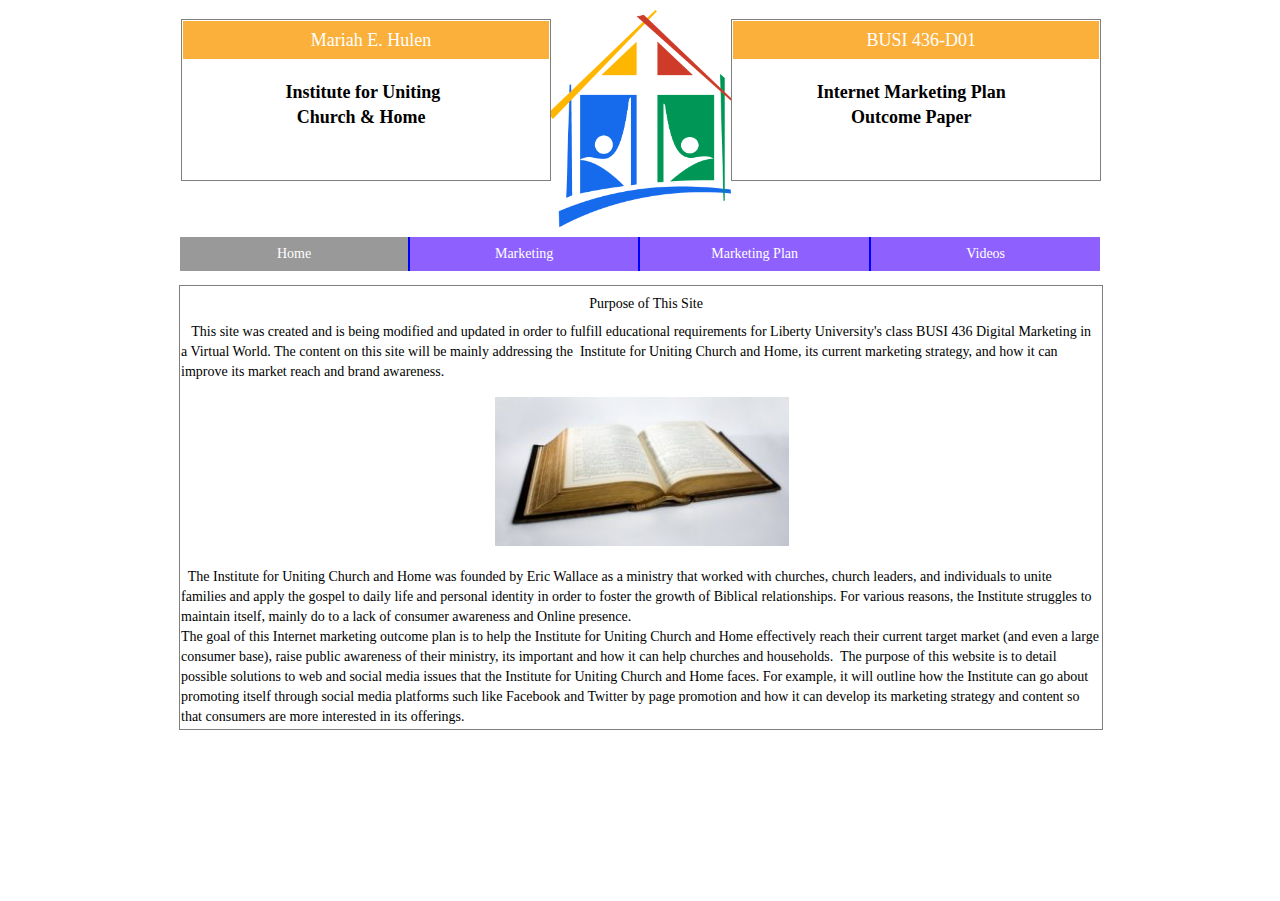
<file: index.html>
<!DOCTYPE html>
<html class="nojs html css_verticalspacer" lang="en-US">
 <head>

  <meta http-equiv="Content-type" content="text/html;charset=UTF-8"/>
  <meta name="generator" content="2017.0.0.363"/>
  <meta name="viewport" content="width=device-width, initial-scale=1.0"/>
  
  <script type="text/javascript">
   // Update the 'nojs'/'js' class on the html node
document.documentElement.className = document.documentElement.className.replace(/\bnojs\b/g, 'js');

// Check that all required assets are uploaded and up-to-date
if(typeof Muse == "undefined") window.Muse = {}; window.Muse.assets = {"required":["museutils.js", "museconfig.js", "webpro.js", "musewpdisclosure.js", "jquery.musemenu.js", "jquery.watch.js", "require.js", "index.css"], "outOfDate":[]};
</script>
  
  <title>Home</title>
  <!-- CSS -->
  <link rel="stylesheet" type="text/css" href="css/site_global.css?crc=443350757"/>
  <link rel="stylesheet" type="text/css" href="css/master_home-master.css?crc=4156879402"/>
  <link rel="stylesheet" type="text/css" href="css/index.css?crc=4072951494" id="pagesheet"/>
  <!-- JS includes -->
  <!--[if lt IE 9]>
  <script src="scripts/html5shiv.js?crc=4241844378" type="text/javascript"></script>
  <![endif]-->
   </head>
 <body>

  <div class="clearfix borderbox" id="page"><!-- column -->
   <div class="position_content" id="page_position_content">
    <div class="clearfix colelem" id="pu106"><!-- group -->
     <div class="clip_frame grpelem" id="u106"><!-- image -->
      <img class="block" id="u106_img" src="images/favicon.png?crc=3864505652" alt="" data-image-width="184" data-image-height="217"/>
     </div>
     <ul class="AccordionWidget clearfix grpelem" id="accordionu246"><!-- vertical box -->
      <li class="AccordionPanel borderbox clearfix colelem" id="u247"><!-- vertical box --><div class="AccordionPanelTab borderbox clearfix colelem" id="u248-4"><!-- content --><div id="u248-3"><p>Mariah E. Hulen</p></div></div><div class="AccordionPanelContent borderbox clearfix colelem" id="u249"><!-- group --><div class="clearfix grpelem" id="u250-8"><!-- content --><p>&nbsp;</p><p id="u250-4"><span id="u250-2">&nbsp;</span><span id="u250-3">Institute for Uniting</span></p><p id="u250-6"><span id="u250-5">Church &amp; Home</span></p></div></div></li>
     </ul>
     <ul class="AccordionWidget clearfix grpelem" id="accordionu410"><!-- vertical box -->
      <li class="AccordionPanel borderbox clearfix colelem" id="u411"><!-- vertical box --><div class="AccordionPanelTab borderbox clearfix colelem" id="u414-4"><!-- content --><div id="u414-3"><p>BUSI 436-D01</p></div></div><div class="AccordionPanelContent borderbox clearfix colelem" id="u412"><!-- group --><div class="clearfix grpelem" id="u413-7"><!-- content --><p id="u413">&nbsp;</p><p id="u413-3">Internet Marketing Plan</p><p id="u413-5">Outcome Paper</p></div></div></li>
     </ul>
    </div>
    <nav class="MenuBar clearfix colelem" id="menuu162"><!-- horizontal box -->
     <div class="MenuItemContainer borderbox clearfix grpelem" id="u163"><!-- vertical box -->
      <a class="nonblock nontext MenuItem MenuItemWithSubMenu MuseMenuActive borderbox clearfix colelem" id="u166" href="index.html"><!-- horizontal box --><div class="MenuItemLabel NoWrap borderbox clearfix grpelem" id="u169-4"><!-- content --><p>Home</p></div></a>
     </div>
     <div class="MenuItemContainer borderbox clearfix grpelem" id="u170"><!-- vertical box -->
      <a class="nonblock nontext MenuItem MenuItemWithSubMenu borderbox clearfix colelem" id="u173" href="marketing.html"><!-- horizontal box --><div class="MenuItemLabel NoWrap borderbox clearfix grpelem" id="u176-4"><!-- content --><p>Marketing</p></div></a>
     </div>
     <div class="MenuItemContainer borderbox clearfix grpelem" id="u442"><!-- vertical box -->
      <a class="nonblock nontext MenuItem MenuItemWithSubMenu borderbox clearfix colelem" id="u443" href="marketing-plan.html"><!-- horizontal box --><div class="MenuItemLabel NoWrap borderbox clearfix grpelem" id="u444-4"><!-- content --><p>Marketing Plan</p></div></a>
     </div>
     <div class="MenuItemContainer borderbox clearfix grpelem" id="u674"><!-- vertical box -->
      <a class="nonblock nontext MenuItem MenuItemWithSubMenu borderbox clearfix colelem" id="u675" href="videos.html"><!-- horizontal box --><div class="MenuItemLabel NoWrap borderbox clearfix grpelem" id="u676-4"><!-- content --><p>Videos</p></div></a>
     </div>
    </nav>
    <ul class="AccordionWidget clearfix colelem" id="accordionu207"><!-- vertical box -->
     <li class="AccordionPanel borderbox clearfix colelem" id="u208"><!-- vertical box --><div class="AccordionPanelTab borderbox clearfix colelem" id="u209-4"><!-- content --><div id="u209-3"><p>Purpose of This Site</p></div></div><div class="AccordionPanelContent borderbox clearfix colelem" id="u210"><!-- group --><div class="clearfix grpelem" id="u211-12"><!-- content --><p id="u211-2"><span id="u211">&nbsp;&nbsp; This site was created and is being modified and updated in order to fulfill educational requirements for Liberty University's class BUSI 436 Digital Marketing in a Virtual World. The content on this site will be mainly addressing the&nbsp; Institute for Uniting Church and Home, its current marketing strategy, and how it can improve its market reach and brand awareness.</span></p><p id="u211-6"><span id="u211-3">&nbsp;</span><span id="u211-4"><span class="actAsInlineDiv normal_text" id="u935"><!-- content --><span class="actAsDiv clip_frame excludeFromNormalFlow" id="u927"><!-- image --><img id="u927_img" src="images/biblejpg.jpg?crc=3898985069" alt="" width="294" height="149"/></span></span></span><span id="u211-5"></span></p><p id="u211-8"><span id="u211-7">&nbsp; The Institute for Uniting Church and Home was founded by Eric Wallace as a ministry that worked with churches, church leaders, and individuals to unite families and apply the gospel to daily life and personal identity in order to foster the growth of Biblical relationships. For various reasons, the Institute struggles to maintain itself, mainly do to a lack of consumer awareness and Online presence.</span></p><p id="u211-10"><span id="u211-9">The goal of this Internet marketing outcome plan is to help the Institute for Uniting Church and Home effectively reach their current target market (and even a large consumer base), raise public awareness of their ministry, its important and how it can help churches and households.&nbsp; The purpose of this website is to detail possible solutions to web and social media issues that the Institute for Uniting Church and Home faces. For example, it will outline how the Institute can go about promoting itself through social media platforms such like Facebook and Twitter by page promotion and how it can develop its marketing strategy and content so that consumers are more interested in its offerings.</span></p></div></div></li>
    </ul>
    <div class="verticalspacer" data-offset-top="0" data-content-above-spacer="729" data-content-below-spacer="-1"></div>
   </div>
  </div>
  <!-- Other scripts -->
  <script type="text/javascript">
   window.Muse.assets.check=function(d){if(!window.Muse.assets.checked){window.Muse.assets.checked=!0;var b={},c=function(a,b){if(window.getComputedStyle){var c=window.getComputedStyle(a,null);return c&&c.getPropertyValue(b)||c&&c[b]||""}if(document.documentElement.currentStyle)return(c=a.currentStyle)&&c[b]||a.style&&a.style[b]||"";return""},a=function(a){if(a.match(/^rgb/))return a=a.replace(/\s+/g,"").match(/([\d\,]+)/gi)[0].split(","),(parseInt(a[0])<<16)+(parseInt(a[1])<<8)+parseInt(a[2]);if(a.match(/^\#/))return parseInt(a.substr(1),
16);return 0},g=function(g){for(var f=document.getElementsByTagName("link"),h=0;h<f.length;h++)if("text/css"==f[h].type){var i=(f[h].href||"").match(/\/?css\/([\w\-]+\.css)\?crc=(\d+)/);if(!i||!i[1]||!i[2])break;b[i[1]]=i[2]}f=document.createElement("div");f.className="version";f.style.cssText="display:none; width:1px; height:1px;";document.getElementsByTagName("body")[0].appendChild(f);for(h=0;h<Muse.assets.required.length;){var i=Muse.assets.required[h],l=i.match(/([\w\-\.]+)\.(\w+)$/),k=l&&l[1]?
l[1]:null,l=l&&l[2]?l[2]:null;switch(l.toLowerCase()){case "css":k=k.replace(/\W/gi,"_").replace(/^([^a-z])/gi,"_$1");f.className+=" "+k;k=a(c(f,"color"));l=a(c(f,"backgroundColor"));k!=0||l!=0?(Muse.assets.required.splice(h,1),"undefined"!=typeof b[i]&&(k!=b[i]>>>24||l!=(b[i]&16777215))&&Muse.assets.outOfDate.push(i)):h++;f.className="version";break;case "js":h++;break;default:throw Error("Unsupported file type: "+l);}}d?d().jquery!="1.8.3"&&Muse.assets.outOfDate.push("jquery-1.8.3.min.js"):Muse.assets.required.push("jquery-1.8.3.min.js");
f.parentNode.removeChild(f);if(Muse.assets.outOfDate.length||Muse.assets.required.length)f="Some files on the server may be missing or incorrect. Clear browser cache and try again. If the problem persists please contact website author.",g&&Muse.assets.outOfDate.length&&(f+="\nOut of date: "+Muse.assets.outOfDate.join(",")),g&&Muse.assets.required.length&&(f+="\nMissing: "+Muse.assets.required.join(",")),alert(f)};location&&location.search&&location.search.match&&location.search.match(/muse_debug/gi)?setTimeout(function(){g(!0)},5E3):g()}};
var muse_init=function(){require.config({baseUrl:""});require(["jquery","museutils","whatinput","webpro","musewpdisclosure","jquery.musemenu","jquery.watch"],function(d){var $ = d;$(document).ready(function(){try{
window.Muse.assets.check($);/* body */
Muse.Utils.transformMarkupToFixBrowserProblemsPreInit();/* body */
Muse.Utils.prepHyperlinks(true);/* body */
Muse.Utils.fullPage('#page');/* 100% height page */
Muse.Utils.initWidget('#accordionu246', ['#bp_infinity'], function(elem) { return new WebPro.Widget.Accordion(elem, {canCloseAll:false,defaultIndex:0}); });/* #accordionu246 */
Muse.Utils.initWidget('#accordionu410', ['#bp_infinity'], function(elem) { return new WebPro.Widget.Accordion(elem, {canCloseAll:false,defaultIndex:0}); });/* #accordionu410 */
Muse.Utils.initWidget('.MenuBar', ['#bp_infinity'], function(elem) { return $(elem).museMenu(); });/* unifiedNavBar */
Muse.Utils.initWidget('#accordionu207', ['#bp_infinity'], function(elem) { return new WebPro.Widget.Accordion(elem, {canCloseAll:false,defaultIndex:0}); });/* #accordionu207 */
Muse.Utils.showWidgetsWhenReady();/* body */
Muse.Utils.transformMarkupToFixBrowserProblems();/* body */
}catch(b){if(b&&"function"==typeof b.notify?b.notify():Muse.Assert.fail("Error calling selector function: "+b),false)throw b;}})})};

</script>
  <!-- RequireJS script -->
  <script src="scripts/require.js?crc=244322403" type="text/javascript" async data-main="scripts/museconfig.js?crc=168988563" onload="if (requirejs) requirejs.onError = function(requireType, requireModule) { if (requireType && requireType.toString && requireType.toString().indexOf && 0 <= requireType.toString().indexOf('#scripterror')) window.Muse.assets.check(); }" onerror="window.Muse.assets.check();"></script>
   </body>
</html>
</file>
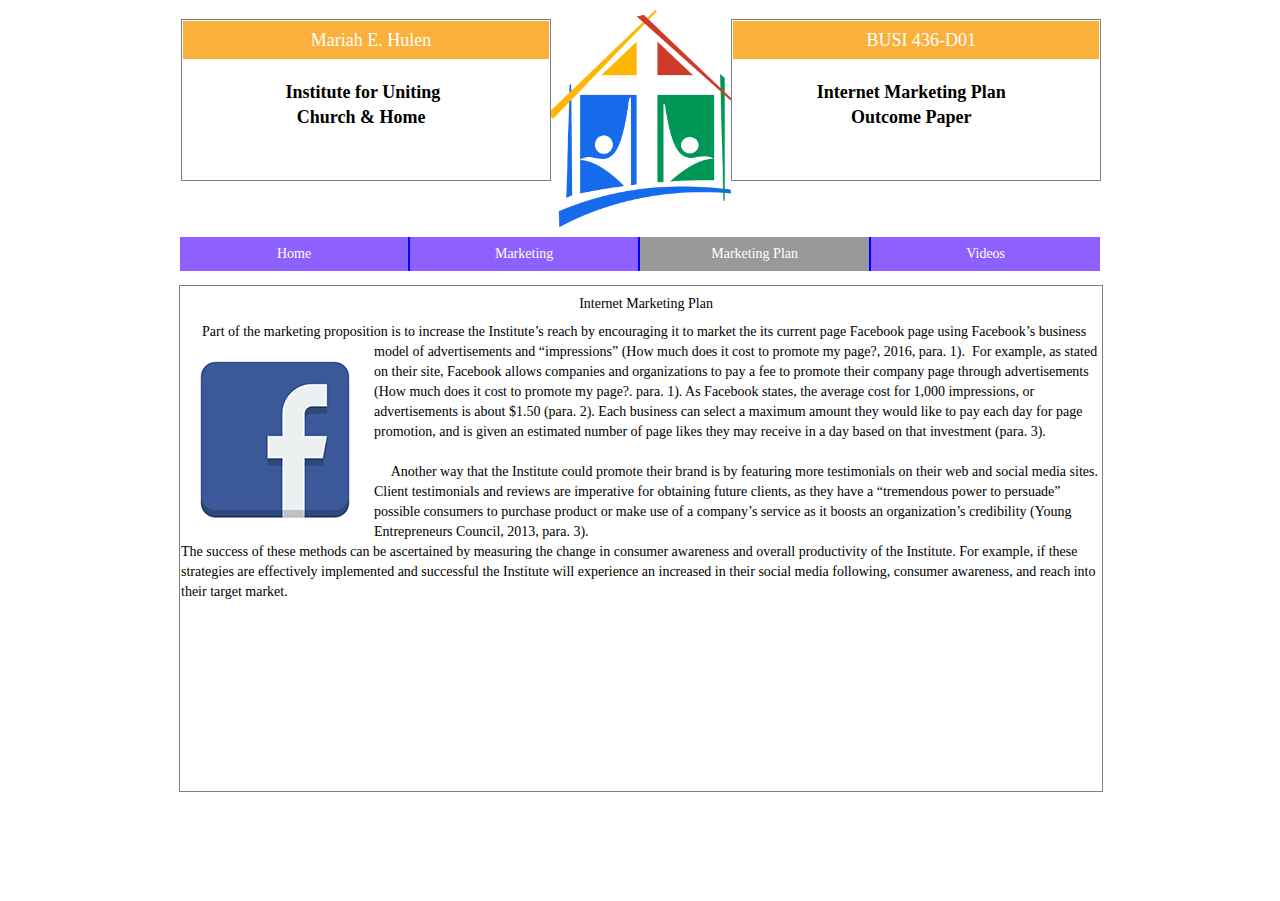
<file: marketing-plan.html>
<!DOCTYPE html>
<html class="nojs html css_verticalspacer" lang="en-US">
 <head>

  <meta http-equiv="Content-type" content="text/html;charset=UTF-8"/>
  <meta name="generator" content="2017.0.0.363"/>
  <meta name="viewport" content="width=device-width, initial-scale=1.0"/>
  
  <script type="text/javascript">
   // Update the 'nojs'/'js' class on the html node
document.documentElement.className = document.documentElement.className.replace(/\bnojs\b/g, 'js');

// Check that all required assets are uploaded and up-to-date
if(typeof Muse == "undefined") window.Muse = {}; window.Muse.assets = {"required":["museutils.js", "museconfig.js", "webpro.js", "musewpdisclosure.js", "jquery.musemenu.js", "jquery.watch.js", "require.js", "marketing-plan.css"], "outOfDate":[]};
</script>
  
  <title>Marketing Plan</title>
  <!-- CSS -->
  <link rel="stylesheet" type="text/css" href="css/site_global.css?crc=443350757"/>
  <link rel="stylesheet" type="text/css" href="css/master_plan-master-copy-copy.css?crc=3798635223"/>
  <link rel="stylesheet" type="text/css" href="css/marketing-plan.css?crc=72505372" id="pagesheet"/>
  <!-- JS includes -->
  <!--[if lt IE 9]>
  <script src="scripts/html5shiv.js?crc=4241844378" type="text/javascript"></script>
  <![endif]-->
   </head>
 <body>

  <div class="clearfix borderbox" id="page"><!-- column -->
   <div class="position_content" id="page_position_content">
    <div class="clearfix colelem" id="pu601"><!-- group -->
     <div class="clip_frame grpelem" id="u601"><!-- image -->
      <img class="block" id="u601_img" src="images/favicon.png?crc=3864505652" alt="" data-image-width="184" data-image-height="217"/>
     </div>
     <ul class="AccordionWidget clearfix grpelem" id="accordionu635"><!-- vertical box -->
      <li class="AccordionPanel borderbox clearfix colelem" id="u636"><!-- vertical box --><div class="AccordionPanelTab borderbox clearfix colelem" id="u639-4"><!-- content --><div id="u639-3"><p>Mariah E. Hulen</p></div></div><div class="AccordionPanelContent borderbox clearfix colelem" id="u637"><!-- group --><div class="clearfix grpelem" id="u638-8"><!-- content --><p>&nbsp;</p><p id="u638-4"><span id="u638-2">&nbsp;</span><span id="u638-3">Institute for Uniting</span></p><p id="u638-6"><span id="u638-5">Church &amp; Home</span></p></div></div></li>
     </ul>
     <ul class="AccordionWidget clearfix grpelem" id="accordionu630"><!-- vertical box -->
      <li class="AccordionPanel borderbox clearfix colelem" id="u631"><!-- vertical box --><div class="AccordionPanelTab borderbox clearfix colelem" id="u632-4"><!-- content --><div id="u632-3"><p>BUSI 436-D01</p></div></div><div class="AccordionPanelContent borderbox clearfix colelem" id="u633"><!-- group --><div class="clearfix grpelem" id="u634-7"><!-- content --><p id="u634">&nbsp;</p><p id="u634-3">Internet Marketing Plan</p><p id="u634-5">Outcome Paper</p></div></div></li>
     </ul>
    </div>
    <nav class="MenuBar clearfix colelem" id="menuu603"><!-- horizontal box -->
     <div class="MenuItemContainer borderbox clearfix grpelem" id="u611"><!-- vertical box -->
      <a class="nonblock nontext MenuItem MenuItemWithSubMenu borderbox clearfix colelem" id="u612" href="index.html"><!-- horizontal box --><div class="MenuItemLabel NoWrap borderbox clearfix grpelem" id="u615-4"><!-- content --><p>Home</p></div></a>
     </div>
     <div class="MenuItemContainer borderbox clearfix grpelem" id="u604"><!-- vertical box -->
      <a class="nonblock nontext MenuItem MenuItemWithSubMenu borderbox clearfix colelem" id="u605" href="marketing.html"><!-- horizontal box --><div class="MenuItemLabel NoWrap borderbox clearfix grpelem" id="u608-4"><!-- content --><p>Marketing</p></div></a>
     </div>
     <div class="MenuItemContainer borderbox clearfix grpelem" id="u618"><!-- vertical box -->
      <a class="nonblock nontext MenuItem MenuItemWithSubMenu MuseMenuActive borderbox clearfix colelem" id="u619" href="marketing-plan.html"><!-- horizontal box --><div class="MenuItemLabel NoWrap borderbox clearfix grpelem" id="u620-4"><!-- content --><p>Marketing Plan</p></div></a>
     </div>
     <div class="MenuItemContainer borderbox clearfix grpelem" id="u653"><!-- vertical box -->
      <a class="nonblock nontext MenuItem MenuItemWithSubMenu borderbox clearfix colelem" id="u654" href="videos.html"><!-- horizontal box --><div class="MenuItemLabel NoWrap borderbox clearfix grpelem" id="u657-4"><!-- content --><p>Videos</p></div></a>
     </div>
    </nav>
    <ul class="AccordionWidget clearfix colelem" id="accordionu625"><!-- vertical box -->
     <li class="AccordionPanel borderbox clearfix colelem" id="u626"><!-- vertical box --><div class="AccordionPanelTab borderbox clearfix colelem" id="u629-4"><!-- content --><div id="u629-3"><p>Internet Marketing Plan</p></div></div><div class="AccordionPanelContent borderbox clearfix colelem" id="u627"><!-- group --><div class="clearfix grpelem" id="u628-14"><!-- content --><p id="u628-3">&nbsp;&nbsp;&nbsp;&nbsp;&nbsp; Part of the marketing proposition is to increase the Institute’s reach by encouraging it to market the its current page Facebook page using <span class="actAsDiv normal_text" id="u981"><!-- content --><span class="actAsDiv clip_frame" id="u973"><!-- image --><img class="block" id="u973_img" src="images/social-facebook-icon.png?crc=4138989513" alt="" width="178" height="178"/></span></span>Facebook’s business model of advertisements and “impressions” (How much does it cost to promote my page?, 2016, para. 1).&nbsp; For example, as stated on their site, Facebook allows companies and organizations to pay a fee to promote their company page through advertisements (How much does it cost to promote my page?. para. 1). As Facebook states, the average cost for 1,000 impressions, or advertisements is about $1.50 (para. 2). Each business can select a maximum amount they would like to pay each day for page promotion, and is given an estimated number of page likes they may receive in a day based on that investment (para. 3).</p><p id="u628-4">&nbsp;</p><p id="u628-6">&nbsp;&nbsp;&nbsp;&nbsp; Another way that the Institute could promote their brand is by featuring more testimonials on their web and social media sites. Client testimonials and reviews are imperative for obtaining future clients, as they have a “tremendous power to persuade” possible consumers to purchase product or make use of a company’s service as it boosts an organization’s credibility (Young Entrepreneurs Council, 2013, para. 3).</p><p id="u628-9"><span id="u628-7">The success of these methods can be ascertained by measuring the change in consumer awareness and overall productivity of the Institute. For example, if these strategies are effectively implemented and successful the Institute will experience an increased in their social media following, consumer awareness, and reach into their target market.</span></p><p id="u628-10">&nbsp;</p><p id="u628-11">&nbsp;</p><p id="u628-12">&nbsp;</p></div></div></li>
    </ul>
    <div class="verticalspacer" data-offset-top="0" data-content-above-spacer="808" data-content-below-spacer="-1"></div>
   </div>
  </div>
  <!-- Other scripts -->
  <script type="text/javascript">
   window.Muse.assets.check=function(d){if(!window.Muse.assets.checked){window.Muse.assets.checked=!0;var b={},c=function(a,b){if(window.getComputedStyle){var c=window.getComputedStyle(a,null);return c&&c.getPropertyValue(b)||c&&c[b]||""}if(document.documentElement.currentStyle)return(c=a.currentStyle)&&c[b]||a.style&&a.style[b]||"";return""},a=function(a){if(a.match(/^rgb/))return a=a.replace(/\s+/g,"").match(/([\d\,]+)/gi)[0].split(","),(parseInt(a[0])<<16)+(parseInt(a[1])<<8)+parseInt(a[2]);if(a.match(/^\#/))return parseInt(a.substr(1),
16);return 0},g=function(g){for(var f=document.getElementsByTagName("link"),h=0;h<f.length;h++)if("text/css"==f[h].type){var i=(f[h].href||"").match(/\/?css\/([\w\-]+\.css)\?crc=(\d+)/);if(!i||!i[1]||!i[2])break;b[i[1]]=i[2]}f=document.createElement("div");f.className="version";f.style.cssText="display:none; width:1px; height:1px;";document.getElementsByTagName("body")[0].appendChild(f);for(h=0;h<Muse.assets.required.length;){var i=Muse.assets.required[h],l=i.match(/([\w\-\.]+)\.(\w+)$/),k=l&&l[1]?
l[1]:null,l=l&&l[2]?l[2]:null;switch(l.toLowerCase()){case "css":k=k.replace(/\W/gi,"_").replace(/^([^a-z])/gi,"_$1");f.className+=" "+k;k=a(c(f,"color"));l=a(c(f,"backgroundColor"));k!=0||l!=0?(Muse.assets.required.splice(h,1),"undefined"!=typeof b[i]&&(k!=b[i]>>>24||l!=(b[i]&16777215))&&Muse.assets.outOfDate.push(i)):h++;f.className="version";break;case "js":h++;break;default:throw Error("Unsupported file type: "+l);}}d?d().jquery!="1.8.3"&&Muse.assets.outOfDate.push("jquery-1.8.3.min.js"):Muse.assets.required.push("jquery-1.8.3.min.js");
f.parentNode.removeChild(f);if(Muse.assets.outOfDate.length||Muse.assets.required.length)f="Some files on the server may be missing or incorrect. Clear browser cache and try again. If the problem persists please contact website author.",g&&Muse.assets.outOfDate.length&&(f+="\nOut of date: "+Muse.assets.outOfDate.join(",")),g&&Muse.assets.required.length&&(f+="\nMissing: "+Muse.assets.required.join(",")),alert(f)};location&&location.search&&location.search.match&&location.search.match(/muse_debug/gi)?setTimeout(function(){g(!0)},5E3):g()}};
var muse_init=function(){require.config({baseUrl:""});require(["jquery","museutils","whatinput","webpro","musewpdisclosure","jquery.musemenu","jquery.watch"],function(d){var $ = d;$(document).ready(function(){try{
window.Muse.assets.check($);/* body */
Muse.Utils.transformMarkupToFixBrowserProblemsPreInit();/* body */
Muse.Utils.prepHyperlinks(true);/* body */
Muse.Utils.fullPage('#page');/* 100% height page */
Muse.Utils.initWidget('#accordionu635', ['#bp_infinity'], function(elem) { return new WebPro.Widget.Accordion(elem, {canCloseAll:false,defaultIndex:0}); });/* #accordionu635 */
Muse.Utils.initWidget('#accordionu630', ['#bp_infinity'], function(elem) { return new WebPro.Widget.Accordion(elem, {canCloseAll:false,defaultIndex:0}); });/* #accordionu630 */
Muse.Utils.initWidget('.MenuBar', ['#bp_infinity'], function(elem) { return $(elem).museMenu(); });/* unifiedNavBar */
Muse.Utils.initWidget('#accordionu625', ['#bp_infinity'], function(elem) { return new WebPro.Widget.Accordion(elem, {canCloseAll:false,defaultIndex:0}); });/* #accordionu625 */
Muse.Utils.showWidgetsWhenReady();/* body */
Muse.Utils.transformMarkupToFixBrowserProblems();/* body */
}catch(b){if(b&&"function"==typeof b.notify?b.notify():Muse.Assert.fail("Error calling selector function: "+b),false)throw b;}})})};

</script>
  <!-- RequireJS script -->
  <script src="scripts/require.js?crc=244322403" type="text/javascript" async data-main="scripts/museconfig.js?crc=168988563" onload="if (requirejs) requirejs.onError = function(requireType, requireModule) { if (requireType && requireType.toString && requireType.toString().indexOf && 0 <= requireType.toString().indexOf('#scripterror')) window.Muse.assets.check(); }" onerror="window.Muse.assets.check();"></script>
   </body>
</html>
</file>
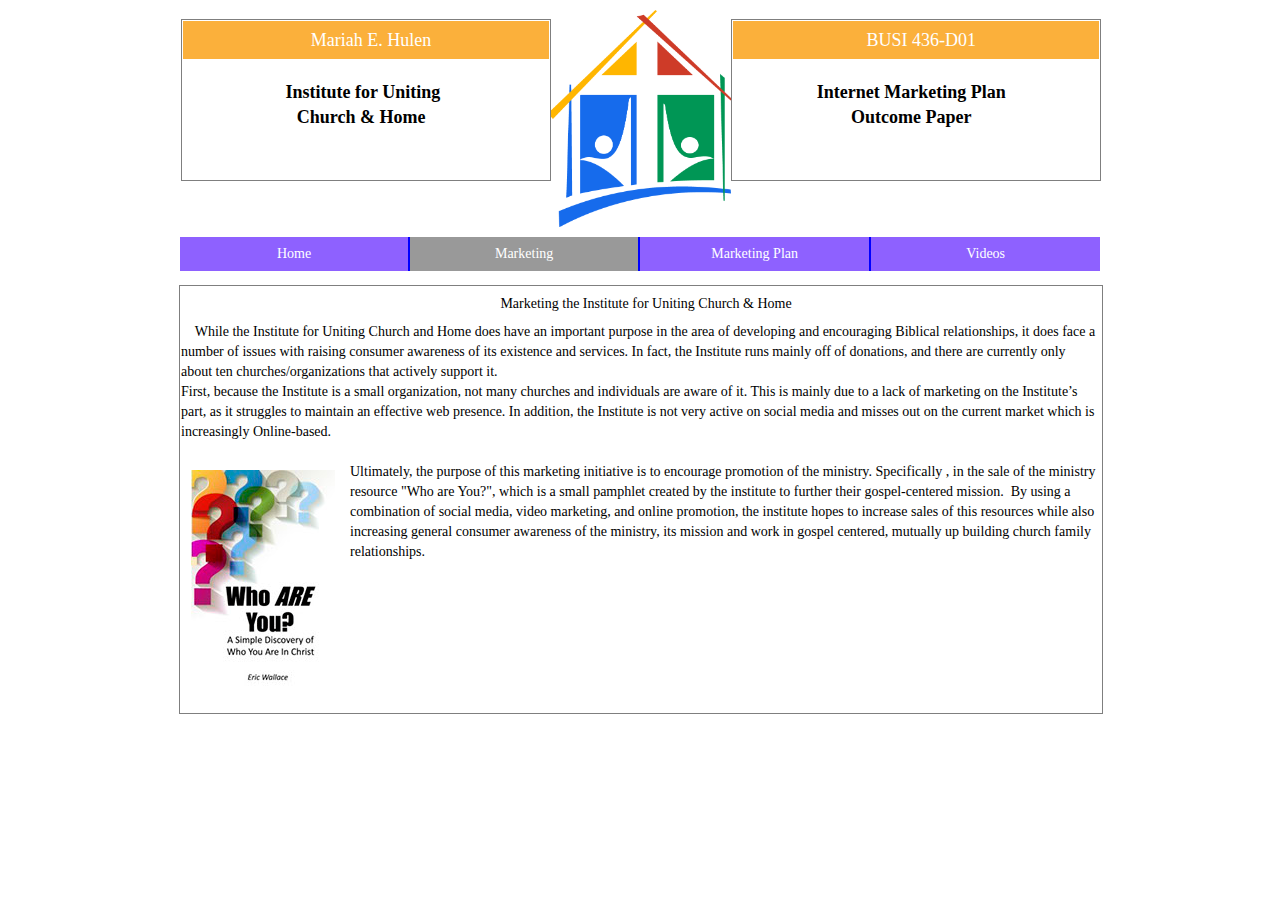
<file: marketing.html>
<!DOCTYPE html>
<html class="nojs html css_verticalspacer" lang="en-US">
 <head>

  <meta http-equiv="Content-type" content="text/html;charset=UTF-8"/>
  <meta name="generator" content="2017.0.0.363"/>
  <meta name="viewport" content="width=device-width, initial-scale=1.0"/>
  
  <script type="text/javascript">
   // Update the 'nojs'/'js' class on the html node
document.documentElement.className = document.documentElement.className.replace(/\bnojs\b/g, 'js');

// Check that all required assets are uploaded and up-to-date
if(typeof Muse == "undefined") window.Muse = {}; window.Muse.assets = {"required":["museutils.js", "museconfig.js", "webpro.js", "musewpdisclosure.js", "jquery.musemenu.js", "jquery.watch.js", "require.js", "marketing.css"], "outOfDate":[]};
</script>
  
  <title>Marketing</title>
  <!-- CSS -->
  <link rel="stylesheet" type="text/css" href="css/site_global.css?crc=443350757"/>
  <link rel="stylesheet" type="text/css" href="css/master_subject-master-copy.css?crc=4078845056"/>
  <link rel="stylesheet" type="text/css" href="css/marketing.css?crc=139075332" id="pagesheet"/>
  <!-- JS includes -->
  <!--[if lt IE 9]>
  <script src="scripts/html5shiv.js?crc=4241844378" type="text/javascript"></script>
  <![endif]-->
   </head>
 <body>

  <div class="clearfix borderbox" id="page"><!-- column -->
   <div class="position_content" id="page_position_content">
    <div class="clearfix colelem" id="pu477"><!-- group -->
     <div class="clip_frame grpelem" id="u477"><!-- image -->
      <img class="block" id="u477_img" src="images/favicon.png?crc=3864505652" alt="" data-image-width="184" data-image-height="217"/>
     </div>
     <ul class="AccordionWidget clearfix grpelem" id="accordionu479"><!-- vertical box -->
      <li class="AccordionPanel borderbox clearfix colelem" id="u480"><!-- vertical box --><div class="AccordionPanelTab borderbox clearfix colelem" id="u483-4"><!-- content --><div id="u483-3"><p>Mariah E. Hulen</p></div></div><div class="AccordionPanelContent borderbox clearfix colelem" id="u481"><!-- group --><div class="clearfix grpelem" id="u482-8"><!-- content --><p>&nbsp;</p><p id="u482-4"><span id="u482-2">&nbsp;</span><span id="u482-3">Institute for Uniting</span></p><p id="u482-6"><span id="u482-5">Church &amp; Home</span></p></div></div></li>
     </ul>
     <ul class="AccordionWidget clearfix grpelem" id="accordionu467"><!-- vertical box -->
      <li class="AccordionPanel borderbox clearfix colelem" id="u468"><!-- vertical box --><div class="AccordionPanelTab borderbox clearfix colelem" id="u469-4"><!-- content --><div id="u469-3"><p>BUSI 436-D01</p></div></div><div class="AccordionPanelContent borderbox clearfix colelem" id="u470"><!-- group --><div class="clearfix grpelem" id="u471-7"><!-- content --><p id="u471">&nbsp;</p><p id="u471-3">Internet Marketing Plan</p><p id="u471-5">Outcome Paper</p></div></div></li>
     </ul>
    </div>
    <nav class="MenuBar clearfix colelem" id="menuu484"><!-- horizontal box -->
     <div class="MenuItemContainer borderbox clearfix grpelem" id="u499"><!-- vertical box -->
      <a class="nonblock nontext MenuItem MenuItemWithSubMenu borderbox clearfix colelem" id="u502" href="index.html"><!-- horizontal box --><div class="MenuItemLabel NoWrap borderbox clearfix grpelem" id="u503-4"><!-- content --><p>Home</p></div></a>
     </div>
     <div class="MenuItemContainer borderbox clearfix grpelem" id="u485"><!-- vertical box -->
      <a class="nonblock nontext MenuItem MenuItemWithSubMenu MuseMenuActive borderbox clearfix colelem" id="u486" href="marketing.html"><!-- horizontal box --><div class="MenuItemLabel NoWrap borderbox clearfix grpelem" id="u487-4"><!-- content --><p>Marketing</p></div></a>
     </div>
     <div class="MenuItemContainer borderbox clearfix grpelem" id="u492"><!-- vertical box -->
      <a class="nonblock nontext MenuItem MenuItemWithSubMenu borderbox clearfix colelem" id="u495" href="marketing-plan.html"><!-- horizontal box --><div class="MenuItemLabel NoWrap borderbox clearfix grpelem" id="u497-4"><!-- content --><p>Marketing Plan</p></div></a>
     </div>
     <div class="MenuItemContainer borderbox clearfix grpelem" id="u695"><!-- vertical box -->
      <a class="nonblock nontext MenuItem MenuItemWithSubMenu borderbox clearfix colelem" id="u696" href="videos.html"><!-- horizontal box --><div class="MenuItemLabel NoWrap borderbox clearfix grpelem" id="u698-4"><!-- content --><p>Videos</p></div></a>
     </div>
    </nav>
    <ul class="AccordionWidget clearfix colelem" id="accordionu472"><!-- vertical box -->
     <li class="AccordionPanel borderbox clearfix colelem" id="u473"><!-- vertical box --><div class="AccordionPanelTab borderbox clearfix colelem" id="u476-4"><!-- content --><div id="u476-3"><p>Marketing the Institute for Uniting Church &amp; Home</p></div></div><div class="AccordionPanelContent borderbox clearfix colelem" id="u474"><!-- group --><div class="clearfix grpelem" id="u475-12"><!-- content --><p id="u475-2">&nbsp;&nbsp;&nbsp; While the Institute for Uniting Church and Home does have an important purpose in the area of developing and encouraging Biblical relationships, it does face a number of issues with raising consumer awareness of its existence and services. In fact, the Institute runs mainly off of donations, and there are currently only about ten churches/organizations that actively support it.</p><p id="u475-4">First, because the Institute is a small organization, not many churches and individuals are aware of it. This is mainly due to a lack of marketing on the Institute’s part, as it struggles to maintain an effective web presence. In addition, the Institute is not very active on social media and misses out on the current market which is increasingly Online-based.</p><p id="u475-5">&nbsp;</p><p id="u475-7"><span class="actAsDiv normal_text" id="u958"><!-- content --><span class="actAsDiv clip_frame" id="u950"><!-- image --><img class="block" id="u950_img" src="images/who-are-you-cover-194x300.jpg?crc=403656870" alt="" width="144" height="223"/></span></span>Ultimately, the purpose of this marketing initiative is to encourage promotion of the ministry. Specifically , in the sale of the ministry resource &quot;Who are You?&quot;, which is a small pamphlet created by the institute to further their gospel-centered mission.&nbsp; By using a combination of social media, video marketing, and online promotion, the institute hopes to increase sales of this resources while also increasing general consumer awareness of the ministry, its mission and work in gospel centered, mutually up building church family relationships.</p><p id="u475-8">&nbsp;</p><p id="u475-9">&nbsp;</p><p id="u475-10">&nbsp;</p></div></div></li>
    </ul>
    <div class="verticalspacer" data-offset-top="0" data-content-above-spacer="714" data-content-below-spacer="-1"></div>
   </div>
  </div>
  <!-- Other scripts -->
  <script type="text/javascript">
   window.Muse.assets.check=function(d){if(!window.Muse.assets.checked){window.Muse.assets.checked=!0;var b={},c=function(a,b){if(window.getComputedStyle){var c=window.getComputedStyle(a,null);return c&&c.getPropertyValue(b)||c&&c[b]||""}if(document.documentElement.currentStyle)return(c=a.currentStyle)&&c[b]||a.style&&a.style[b]||"";return""},a=function(a){if(a.match(/^rgb/))return a=a.replace(/\s+/g,"").match(/([\d\,]+)/gi)[0].split(","),(parseInt(a[0])<<16)+(parseInt(a[1])<<8)+parseInt(a[2]);if(a.match(/^\#/))return parseInt(a.substr(1),
16);return 0},g=function(g){for(var f=document.getElementsByTagName("link"),h=0;h<f.length;h++)if("text/css"==f[h].type){var i=(f[h].href||"").match(/\/?css\/([\w\-]+\.css)\?crc=(\d+)/);if(!i||!i[1]||!i[2])break;b[i[1]]=i[2]}f=document.createElement("div");f.className="version";f.style.cssText="display:none; width:1px; height:1px;";document.getElementsByTagName("body")[0].appendChild(f);for(h=0;h<Muse.assets.required.length;){var i=Muse.assets.required[h],l=i.match(/([\w\-\.]+)\.(\w+)$/),k=l&&l[1]?
l[1]:null,l=l&&l[2]?l[2]:null;switch(l.toLowerCase()){case "css":k=k.replace(/\W/gi,"_").replace(/^([^a-z])/gi,"_$1");f.className+=" "+k;k=a(c(f,"color"));l=a(c(f,"backgroundColor"));k!=0||l!=0?(Muse.assets.required.splice(h,1),"undefined"!=typeof b[i]&&(k!=b[i]>>>24||l!=(b[i]&16777215))&&Muse.assets.outOfDate.push(i)):h++;f.className="version";break;case "js":h++;break;default:throw Error("Unsupported file type: "+l);}}d?d().jquery!="1.8.3"&&Muse.assets.outOfDate.push("jquery-1.8.3.min.js"):Muse.assets.required.push("jquery-1.8.3.min.js");
f.parentNode.removeChild(f);if(Muse.assets.outOfDate.length||Muse.assets.required.length)f="Some files on the server may be missing or incorrect. Clear browser cache and try again. If the problem persists please contact website author.",g&&Muse.assets.outOfDate.length&&(f+="\nOut of date: "+Muse.assets.outOfDate.join(",")),g&&Muse.assets.required.length&&(f+="\nMissing: "+Muse.assets.required.join(",")),alert(f)};location&&location.search&&location.search.match&&location.search.match(/muse_debug/gi)?setTimeout(function(){g(!0)},5E3):g()}};
var muse_init=function(){require.config({baseUrl:""});require(["jquery","museutils","whatinput","webpro","musewpdisclosure","jquery.musemenu","jquery.watch"],function(d){var $ = d;$(document).ready(function(){try{
window.Muse.assets.check($);/* body */
Muse.Utils.transformMarkupToFixBrowserProblemsPreInit();/* body */
Muse.Utils.prepHyperlinks(true);/* body */
Muse.Utils.fullPage('#page');/* 100% height page */
Muse.Utils.initWidget('#accordionu479', ['#bp_infinity'], function(elem) { return new WebPro.Widget.Accordion(elem, {canCloseAll:false,defaultIndex:0}); });/* #accordionu479 */
Muse.Utils.initWidget('#accordionu467', ['#bp_infinity'], function(elem) { return new WebPro.Widget.Accordion(elem, {canCloseAll:false,defaultIndex:0}); });/* #accordionu467 */
Muse.Utils.initWidget('.MenuBar', ['#bp_infinity'], function(elem) { return $(elem).museMenu(); });/* unifiedNavBar */
Muse.Utils.initWidget('#accordionu472', ['#bp_infinity'], function(elem) { return new WebPro.Widget.Accordion(elem, {canCloseAll:false,defaultIndex:0}); });/* #accordionu472 */
Muse.Utils.showWidgetsWhenReady();/* body */
Muse.Utils.transformMarkupToFixBrowserProblems();/* body */
}catch(b){if(b&&"function"==typeof b.notify?b.notify():Muse.Assert.fail("Error calling selector function: "+b),false)throw b;}})})};

</script>
  <!-- RequireJS script -->
  <script src="scripts/require.js?crc=244322403" type="text/javascript" async data-main="scripts/museconfig.js?crc=168988563" onload="if (requirejs) requirejs.onError = function(requireType, requireModule) { if (requireType && requireType.toString && requireType.toString().indexOf && 0 <= requireType.toString().indexOf('#scripterror')) window.Muse.assets.check(); }" onerror="window.Muse.assets.check();"></script>
   </body>
</html>
</file>
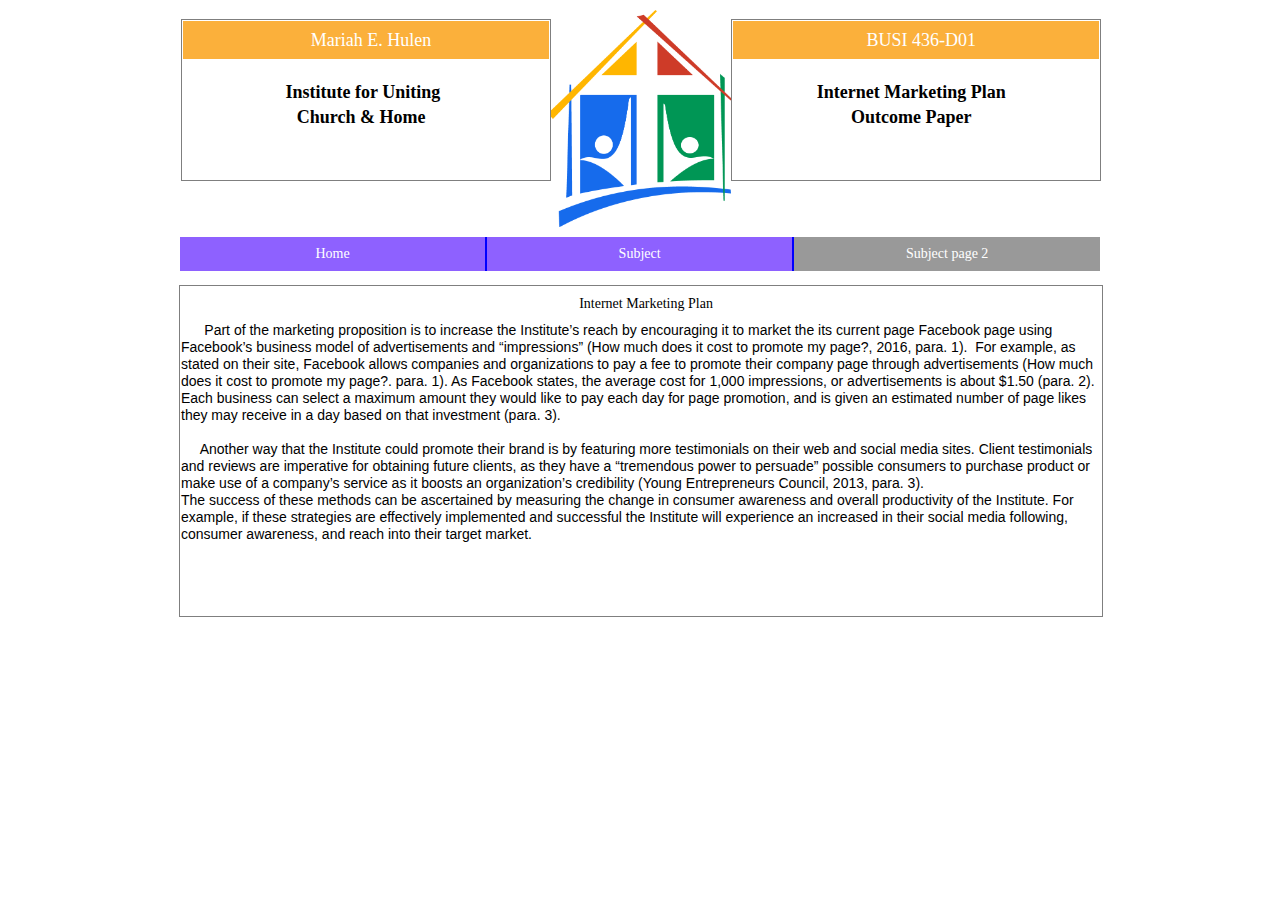
<file: subject-page-2.html>
<!DOCTYPE html>
<html class="nojs html css_verticalspacer" lang="en-US">
 <head>

  <meta http-equiv="Content-type" content="text/html;charset=UTF-8"/>
  <meta name="generator" content="2017.0.0.363"/>
  <meta name="viewport" content="width=device-width, initial-scale=1.0"/>
  
  <script type="text/javascript">
   // Update the 'nojs'/'js' class on the html node
document.documentElement.className = document.documentElement.className.replace(/\bnojs\b/g, 'js');

// Check that all required assets are uploaded and up-to-date
if(typeof Muse == "undefined") window.Muse = {}; window.Muse.assets = {"required":["museutils.js", "museconfig.js", "webpro.js", "musewpdisclosure.js", "jquery.musemenu.js", "jquery.watch.js", "require.js", "subject-page-2.css"], "outOfDate":[]};
</script>
  
  <title>Subject page 2</title>
  <!-- CSS -->
  <link rel="stylesheet" type="text/css" href="css/site_global.css?crc=443350757"/>
  <link rel="stylesheet" type="text/css" href="css/master_plan-master-copy-copy.css?crc=3763807830"/>
  <link rel="stylesheet" type="text/css" href="css/subject-page-2.css?crc=4228542641" id="pagesheet"/>
  <!-- JS includes -->
  <!--[if lt IE 9]>
  <script src="scripts/html5shiv.js?crc=4241844378" type="text/javascript"></script>
  <![endif]-->
   </head>
 <body>

  <div class="clearfix borderbox" id="page"><!-- column -->
   <div class="position_content" id="page_position_content">
    <div class="clearfix colelem" id="pu601"><!-- group -->
     <div class="clip_frame grpelem" id="u601"><!-- image -->
      <img class="block" id="u601_img" src="images/favicon.png?crc=3864505652" alt="" data-image-width="184" data-image-height="217"/>
     </div>
     <ul class="AccordionWidget clearfix grpelem" id="accordionu635"><!-- vertical box -->
      <li class="AccordionPanel borderbox clearfix colelem" id="u636"><!-- vertical box --><div class="AccordionPanelTab borderbox clearfix colelem" id="u639-4"><!-- content --><div id="u639-3"><p>Mariah E. Hulen</p></div></div><div class="AccordionPanelContent borderbox clearfix colelem" id="u637"><!-- group --><div class="clearfix grpelem" id="u638-8"><!-- content --><p>&nbsp;</p><p id="u638-4"><span id="u638-2">&nbsp;</span><span id="u638-3">Institute for Uniting</span></p><p id="u638-6"><span id="u638-5">Church &amp; Home</span></p></div></div></li>
     </ul>
     <ul class="AccordionWidget clearfix grpelem" id="accordionu630"><!-- vertical box -->
      <li class="AccordionPanel borderbox clearfix colelem" id="u631"><!-- vertical box --><div class="AccordionPanelTab borderbox clearfix colelem" id="u632-4"><!-- content --><div id="u632-3"><p>BUSI 436-D01</p></div></div><div class="AccordionPanelContent borderbox clearfix colelem" id="u633"><!-- group --><div class="clearfix grpelem" id="u634-7"><!-- content --><p id="u634">&nbsp;</p><p id="u634-3">Internet Marketing Plan</p><p id="u634-5">Outcome Paper</p></div></div></li>
     </ul>
    </div>
    <nav class="MenuBar clearfix colelem" id="menuu603"><!-- horizontal box -->
     <div class="MenuItemContainer borderbox clearfix grpelem" id="u611"><!-- vertical box -->
      <a class="nonblock nontext MenuItem MenuItemWithSubMenu borderbox clearfix colelem" id="u612" href="index.html"><!-- horizontal box --><div class="MenuItemLabel NoWrap borderbox clearfix grpelem" id="u615-4"><!-- content --><p>Home</p></div></a>
     </div>
     <div class="MenuItemContainer borderbox clearfix grpelem" id="u604"><!-- vertical box -->
      <a class="nonblock nontext MenuItem MenuItemWithSubMenu borderbox clearfix colelem" id="u605" href="subject.html"><!-- horizontal box --><div class="MenuItemLabel NoWrap borderbox clearfix grpelem" id="u608-4"><!-- content --><p>Subject</p></div></a>
     </div>
     <div class="MenuItemContainer borderbox clearfix grpelem" id="u618"><!-- vertical box -->
      <a class="nonblock nontext MenuItem MenuItemWithSubMenu MuseMenuActive borderbox clearfix colelem" id="u619" href="subject-page-2.html"><!-- horizontal box --><div class="MenuItemLabel NoWrap borderbox clearfix grpelem" id="u620-4"><!-- content --><p>Subject page 2</p></div></a>
     </div>
    </nav>
    <ul class="AccordionWidget clearfix colelem" id="accordionu625"><!-- vertical box -->
     <li class="AccordionPanel borderbox clearfix colelem" id="u626"><!-- vertical box --><div class="AccordionPanelTab borderbox clearfix colelem" id="u629-4"><!-- content --><div id="u629-3"><p>Internet Marketing Plan</p></div></div><div class="AccordionPanelContent borderbox clearfix colelem" id="u627"><!-- group --><div class="clearfix grpelem" id="u628-13"><!-- content --><p id="u628-2">&nbsp;&nbsp;&nbsp;&nbsp;&nbsp; Part of the marketing proposition is to increase the Institute’s reach by encouraging it to market the its current page Facebook page using Facebook’s business model of advertisements and “impressions” (How much does it cost to promote my page?, 2016, para. 1).&nbsp; For example, as stated on their site, Facebook allows companies and organizations to pay a fee to promote their company page through advertisements (How much does it cost to promote my page?. para. 1). As Facebook states, the average cost for 1,000 impressions, or advertisements is about $1.50 (para. 2). Each business can select a maximum amount they would like to pay each day for page promotion, and is given an estimated number of page likes they may receive in a day based on that investment (para. 3).</p><p id="u628-3">&nbsp;</p><p id="u628-5">&nbsp;&nbsp;&nbsp;&nbsp; Another way that the Institute could promote their brand is by featuring more testimonials on their web and social media sites. Client testimonials and reviews are imperative for obtaining future clients, as they have a “tremendous power to persuade” possible consumers to purchase product or make use of a company’s service as it boosts an organization’s credibility (Young Entrepreneurs Council, 2013, para. 3).</p><p id="u628-8"><span id="u628-6">The success of these methods can be ascertained by measuring the change in consumer awareness and overall productivity of the Institute. For example, if these strategies are effectively implemented and successful the Institute will experience an increased in their social media following, consumer awareness, and reach into their target market.</span></p><p id="u628-9">&nbsp;</p><p id="u628-10">&nbsp;</p><p id="u628-11">&nbsp;</p></div></div></li>
    </ul>
    <div class="verticalspacer" data-offset-top="0" data-content-above-spacer="665" data-content-below-spacer="-1"></div>
   </div>
  </div>
  <!-- Other scripts -->
  <script type="text/javascript">
   window.Muse.assets.check=function(d){if(!window.Muse.assets.checked){window.Muse.assets.checked=!0;var b={},c=function(a,b){if(window.getComputedStyle){var c=window.getComputedStyle(a,null);return c&&c.getPropertyValue(b)||c&&c[b]||""}if(document.documentElement.currentStyle)return(c=a.currentStyle)&&c[b]||a.style&&a.style[b]||"";return""},a=function(a){if(a.match(/^rgb/))return a=a.replace(/\s+/g,"").match(/([\d\,]+)/gi)[0].split(","),(parseInt(a[0])<<16)+(parseInt(a[1])<<8)+parseInt(a[2]);if(a.match(/^\#/))return parseInt(a.substr(1),
16);return 0},g=function(g){for(var f=document.getElementsByTagName("link"),h=0;h<f.length;h++)if("text/css"==f[h].type){var i=(f[h].href||"").match(/\/?css\/([\w\-]+\.css)\?crc=(\d+)/);if(!i||!i[1]||!i[2])break;b[i[1]]=i[2]}f=document.createElement("div");f.className="version";f.style.cssText="display:none; width:1px; height:1px;";document.getElementsByTagName("body")[0].appendChild(f);for(h=0;h<Muse.assets.required.length;){var i=Muse.assets.required[h],l=i.match(/([\w\-\.]+)\.(\w+)$/),k=l&&l[1]?
l[1]:null,l=l&&l[2]?l[2]:null;switch(l.toLowerCase()){case "css":k=k.replace(/\W/gi,"_").replace(/^([^a-z])/gi,"_$1");f.className+=" "+k;k=a(c(f,"color"));l=a(c(f,"backgroundColor"));k!=0||l!=0?(Muse.assets.required.splice(h,1),"undefined"!=typeof b[i]&&(k!=b[i]>>>24||l!=(b[i]&16777215))&&Muse.assets.outOfDate.push(i)):h++;f.className="version";break;case "js":h++;break;default:throw Error("Unsupported file type: "+l);}}d?d().jquery!="1.8.3"&&Muse.assets.outOfDate.push("jquery-1.8.3.min.js"):Muse.assets.required.push("jquery-1.8.3.min.js");
f.parentNode.removeChild(f);if(Muse.assets.outOfDate.length||Muse.assets.required.length)f="Some files on the server may be missing or incorrect. Clear browser cache and try again. If the problem persists please contact website author.",g&&Muse.assets.outOfDate.length&&(f+="\nOut of date: "+Muse.assets.outOfDate.join(",")),g&&Muse.assets.required.length&&(f+="\nMissing: "+Muse.assets.required.join(",")),alert(f)};location&&location.search&&location.search.match&&location.search.match(/muse_debug/gi)?setTimeout(function(){g(!0)},5E3):g()}};
var muse_init=function(){require.config({baseUrl:""});require(["jquery","museutils","whatinput","webpro","musewpdisclosure","jquery.musemenu","jquery.watch"],function(d){var $ = d;$(document).ready(function(){try{
window.Muse.assets.check($);/* body */
Muse.Utils.transformMarkupToFixBrowserProblemsPreInit();/* body */
Muse.Utils.prepHyperlinks(true);/* body */
Muse.Utils.fullPage('#page');/* 100% height page */
Muse.Utils.initWidget('#accordionu635', ['#bp_infinity'], function(elem) { return new WebPro.Widget.Accordion(elem, {canCloseAll:false,defaultIndex:0}); });/* #accordionu635 */
Muse.Utils.initWidget('#accordionu630', ['#bp_infinity'], function(elem) { return new WebPro.Widget.Accordion(elem, {canCloseAll:false,defaultIndex:0}); });/* #accordionu630 */
Muse.Utils.initWidget('.MenuBar', ['#bp_infinity'], function(elem) { return $(elem).museMenu(); });/* unifiedNavBar */
Muse.Utils.initWidget('#accordionu625', ['#bp_infinity'], function(elem) { return new WebPro.Widget.Accordion(elem, {canCloseAll:false,defaultIndex:0}); });/* #accordionu625 */
Muse.Utils.showWidgetsWhenReady();/* body */
Muse.Utils.transformMarkupToFixBrowserProblems();/* body */
}catch(b){if(b&&"function"==typeof b.notify?b.notify():Muse.Assert.fail("Error calling selector function: "+b),false)throw b;}})})};

</script>
  <!-- RequireJS script -->
  <script src="scripts/require.js?crc=244322403" type="text/javascript" async data-main="scripts/museconfig.js?crc=168988563" onload="if (requirejs) requirejs.onError = function(requireType, requireModule) { if (requireType && requireType.toString && requireType.toString().indexOf && 0 <= requireType.toString().indexOf('#scripterror')) window.Muse.assets.check(); }" onerror="window.Muse.assets.check();"></script>
   </body>
</html>
</file>
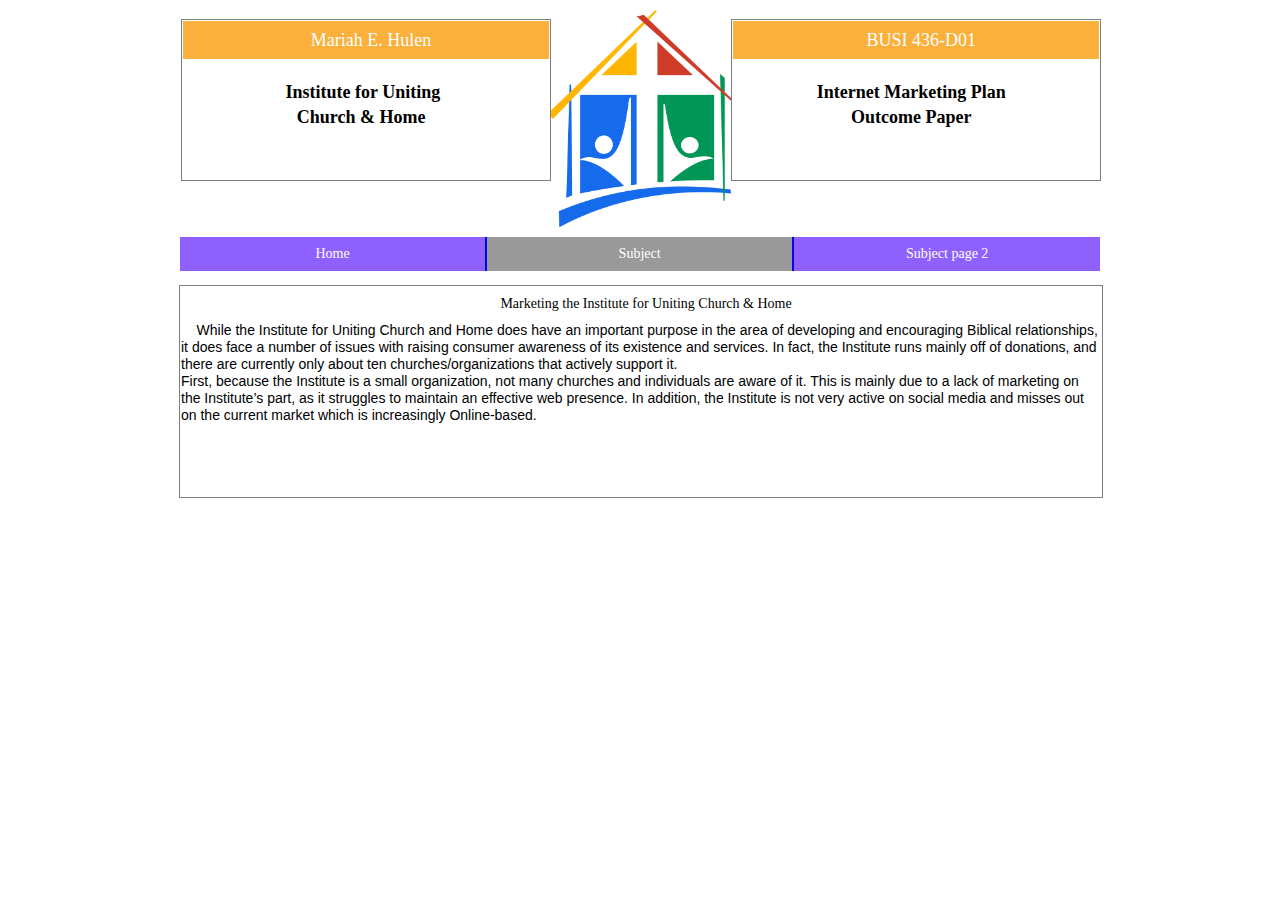
<file: subject.html>
<!DOCTYPE html>
<html class="nojs html css_verticalspacer" lang="en-US">
 <head>

  <meta http-equiv="Content-type" content="text/html;charset=UTF-8"/>
  <meta name="generator" content="2017.0.0.363"/>
  <meta name="viewport" content="width=device-width, initial-scale=1.0"/>
  
  <script type="text/javascript">
   // Update the 'nojs'/'js' class on the html node
document.documentElement.className = document.documentElement.className.replace(/\bnojs\b/g, 'js');

// Check that all required assets are uploaded and up-to-date
if(typeof Muse == "undefined") window.Muse = {}; window.Muse.assets = {"required":["museutils.js", "museconfig.js", "webpro.js", "musewpdisclosure.js", "jquery.musemenu.js", "jquery.watch.js", "require.js", "subject.css"], "outOfDate":[]};
</script>
  
  <title>Subject</title>
  <!-- CSS -->
  <link rel="stylesheet" type="text/css" href="css/site_global.css?crc=443350757"/>
  <link rel="stylesheet" type="text/css" href="css/master_subject-master-copy.css?crc=352710796"/>
  <link rel="stylesheet" type="text/css" href="css/subject.css?crc=128024678" id="pagesheet"/>
  <!-- JS includes -->
  <!--[if lt IE 9]>
  <script src="scripts/html5shiv.js?crc=4241844378" type="text/javascript"></script>
  <![endif]-->
   </head>
 <body>

  <div class="clearfix borderbox" id="page"><!-- column -->
   <div class="position_content" id="page_position_content">
    <div class="clearfix colelem" id="pu477"><!-- group -->
     <div class="clip_frame grpelem" id="u477"><!-- image -->
      <img class="block" id="u477_img" src="images/favicon.png?crc=3864505652" alt="" data-image-width="184" data-image-height="217"/>
     </div>
     <ul class="AccordionWidget clearfix grpelem" id="accordionu479"><!-- vertical box -->
      <li class="AccordionPanel borderbox clearfix colelem" id="u480"><!-- vertical box --><div class="AccordionPanelTab borderbox clearfix colelem" id="u483-4"><!-- content --><div id="u483-3"><p>Mariah E. Hulen</p></div></div><div class="AccordionPanelContent borderbox clearfix colelem" id="u481"><!-- group --><div class="clearfix grpelem" id="u482-8"><!-- content --><p>&nbsp;</p><p id="u482-4"><span id="u482-2">&nbsp;</span><span id="u482-3">Institute for Uniting</span></p><p id="u482-6"><span id="u482-5">Church &amp; Home</span></p></div></div></li>
     </ul>
     <ul class="AccordionWidget clearfix grpelem" id="accordionu467"><!-- vertical box -->
      <li class="AccordionPanel borderbox clearfix colelem" id="u468"><!-- vertical box --><div class="AccordionPanelTab borderbox clearfix colelem" id="u469-4"><!-- content --><div id="u469-3"><p>BUSI 436-D01</p></div></div><div class="AccordionPanelContent borderbox clearfix colelem" id="u470"><!-- group --><div class="clearfix grpelem" id="u471-7"><!-- content --><p id="u471">&nbsp;</p><p id="u471-3">Internet Marketing Plan</p><p id="u471-5">Outcome Paper</p></div></div></li>
     </ul>
    </div>
    <nav class="MenuBar clearfix colelem" id="menuu484"><!-- horizontal box -->
     <div class="MenuItemContainer borderbox clearfix grpelem" id="u499"><!-- vertical box -->
      <a class="nonblock nontext MenuItem MenuItemWithSubMenu borderbox clearfix colelem" id="u502" href="index.html"><!-- horizontal box --><div class="MenuItemLabel NoWrap borderbox clearfix grpelem" id="u503-4"><!-- content --><p>Home</p></div></a>
     </div>
     <div class="MenuItemContainer borderbox clearfix grpelem" id="u485"><!-- vertical box -->
      <a class="nonblock nontext MenuItem MenuItemWithSubMenu MuseMenuActive borderbox clearfix colelem" id="u486" href="subject.html"><!-- horizontal box --><div class="MenuItemLabel NoWrap borderbox clearfix grpelem" id="u487-4"><!-- content --><p>Subject</p></div></a>
     </div>
     <div class="MenuItemContainer borderbox clearfix grpelem" id="u492"><!-- vertical box -->
      <a class="nonblock nontext MenuItem MenuItemWithSubMenu borderbox clearfix colelem" id="u495" href="subject-page-2.html"><!-- horizontal box --><div class="MenuItemLabel NoWrap borderbox clearfix grpelem" id="u497-4"><!-- content --><p>Subject page 2</p></div></a>
     </div>
    </nav>
    <ul class="AccordionWidget clearfix colelem" id="accordionu472"><!-- vertical box -->
     <li class="AccordionPanel borderbox clearfix colelem" id="u473"><!-- vertical box --><div class="AccordionPanelTab borderbox clearfix colelem" id="u476-4"><!-- content --><div id="u476-3"><p>Marketing the Institute for Uniting Church &amp; Home</p></div></div><div class="AccordionPanelContent borderbox clearfix colelem" id="u474"><!-- group --><div class="clearfix grpelem" id="u475-9"><!-- content --><p id="u475-2">&nbsp;&nbsp;&nbsp; While the Institute for Uniting Church and Home does have an important purpose in the area of developing and encouraging Biblical relationships, it does face a number of issues with raising consumer awareness of its existence and services. In fact, the Institute runs mainly off of donations, and there are currently only about ten churches/organizations that actively support it.</p><p id="u475-4">First, because the Institute is a small organization, not many churches and individuals are aware of it. This is mainly due to a lack of marketing on the Institute’s part, as it struggles to maintain an effective web presence. In addition, the Institute is not very active on social media and misses out on the current market which is increasingly Online-based.</p><p id="u475-5">&nbsp;</p><p id="u475-6">&nbsp;</p><p id="u475-7">&nbsp;</p></div></div></li>
    </ul>
    <div class="verticalspacer" data-offset-top="0" data-content-above-spacer="525" data-content-below-spacer="-1"></div>
   </div>
  </div>
  <!-- Other scripts -->
  <script type="text/javascript">
   window.Muse.assets.check=function(d){if(!window.Muse.assets.checked){window.Muse.assets.checked=!0;var b={},c=function(a,b){if(window.getComputedStyle){var c=window.getComputedStyle(a,null);return c&&c.getPropertyValue(b)||c&&c[b]||""}if(document.documentElement.currentStyle)return(c=a.currentStyle)&&c[b]||a.style&&a.style[b]||"";return""},a=function(a){if(a.match(/^rgb/))return a=a.replace(/\s+/g,"").match(/([\d\,]+)/gi)[0].split(","),(parseInt(a[0])<<16)+(parseInt(a[1])<<8)+parseInt(a[2]);if(a.match(/^\#/))return parseInt(a.substr(1),
16);return 0},g=function(g){for(var f=document.getElementsByTagName("link"),h=0;h<f.length;h++)if("text/css"==f[h].type){var i=(f[h].href||"").match(/\/?css\/([\w\-]+\.css)\?crc=(\d+)/);if(!i||!i[1]||!i[2])break;b[i[1]]=i[2]}f=document.createElement("div");f.className="version";f.style.cssText="display:none; width:1px; height:1px;";document.getElementsByTagName("body")[0].appendChild(f);for(h=0;h<Muse.assets.required.length;){var i=Muse.assets.required[h],l=i.match(/([\w\-\.]+)\.(\w+)$/),k=l&&l[1]?
l[1]:null,l=l&&l[2]?l[2]:null;switch(l.toLowerCase()){case "css":k=k.replace(/\W/gi,"_").replace(/^([^a-z])/gi,"_$1");f.className+=" "+k;k=a(c(f,"color"));l=a(c(f,"backgroundColor"));k!=0||l!=0?(Muse.assets.required.splice(h,1),"undefined"!=typeof b[i]&&(k!=b[i]>>>24||l!=(b[i]&16777215))&&Muse.assets.outOfDate.push(i)):h++;f.className="version";break;case "js":h++;break;default:throw Error("Unsupported file type: "+l);}}d?d().jquery!="1.8.3"&&Muse.assets.outOfDate.push("jquery-1.8.3.min.js"):Muse.assets.required.push("jquery-1.8.3.min.js");
f.parentNode.removeChild(f);if(Muse.assets.outOfDate.length||Muse.assets.required.length)f="Some files on the server may be missing or incorrect. Clear browser cache and try again. If the problem persists please contact website author.",g&&Muse.assets.outOfDate.length&&(f+="\nOut of date: "+Muse.assets.outOfDate.join(",")),g&&Muse.assets.required.length&&(f+="\nMissing: "+Muse.assets.required.join(",")),alert(f)};location&&location.search&&location.search.match&&location.search.match(/muse_debug/gi)?setTimeout(function(){g(!0)},5E3):g()}};
var muse_init=function(){require.config({baseUrl:""});require(["jquery","museutils","whatinput","webpro","musewpdisclosure","jquery.musemenu","jquery.watch"],function(d){var $ = d;$(document).ready(function(){try{
window.Muse.assets.check($);/* body */
Muse.Utils.transformMarkupToFixBrowserProblemsPreInit();/* body */
Muse.Utils.prepHyperlinks(true);/* body */
Muse.Utils.fullPage('#page');/* 100% height page */
Muse.Utils.initWidget('#accordionu479', ['#bp_infinity'], function(elem) { return new WebPro.Widget.Accordion(elem, {canCloseAll:false,defaultIndex:0}); });/* #accordionu479 */
Muse.Utils.initWidget('#accordionu467', ['#bp_infinity'], function(elem) { return new WebPro.Widget.Accordion(elem, {canCloseAll:false,defaultIndex:0}); });/* #accordionu467 */
Muse.Utils.initWidget('.MenuBar', ['#bp_infinity'], function(elem) { return $(elem).museMenu(); });/* unifiedNavBar */
Muse.Utils.initWidget('#accordionu472', ['#bp_infinity'], function(elem) { return new WebPro.Widget.Accordion(elem, {canCloseAll:false,defaultIndex:0}); });/* #accordionu472 */
Muse.Utils.showWidgetsWhenReady();/* body */
Muse.Utils.transformMarkupToFixBrowserProblems();/* body */
}catch(b){if(b&&"function"==typeof b.notify?b.notify():Muse.Assert.fail("Error calling selector function: "+b),false)throw b;}})})};

</script>
  <!-- RequireJS script -->
  <script src="scripts/require.js?crc=244322403" type="text/javascript" async data-main="scripts/museconfig.js?crc=168988563" onload="if (requirejs) requirejs.onError = function(requireType, requireModule) { if (requireType && requireType.toString && requireType.toString().indexOf && 0 <= requireType.toString().indexOf('#scripterror')) window.Muse.assets.check(); }" onerror="window.Muse.assets.check();"></script>
   </body>
</html>
</file>
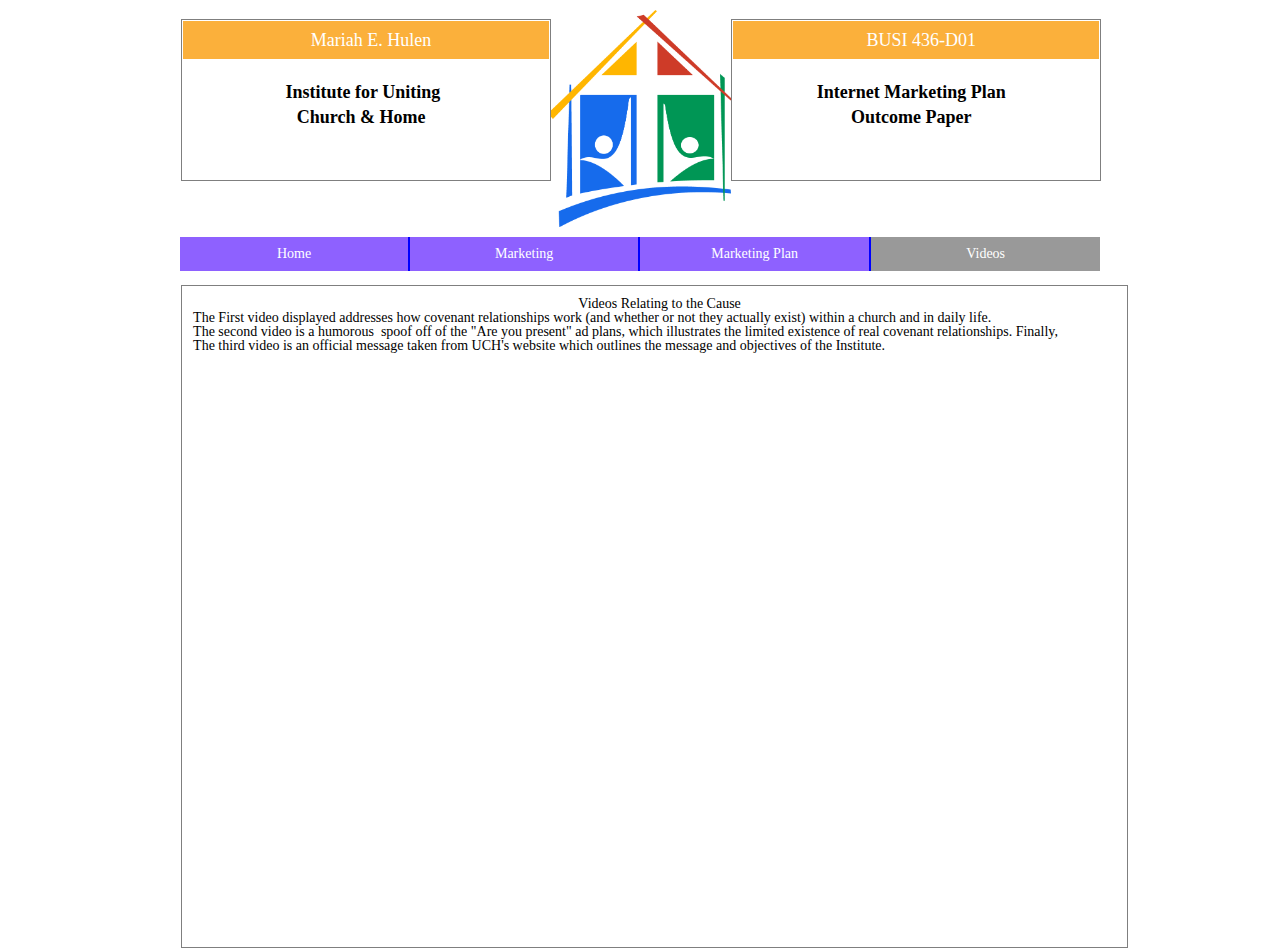
<file: videos.html>
<!DOCTYPE html>
<html class="nojs html css_verticalspacer" lang="en-US">
 <head>

  <meta http-equiv="Content-type" content="text/html;charset=UTF-8"/>
  <meta name="generator" content="2017.0.0.363"/>
  <meta name="viewport" content="width=device-width, initial-scale=1.0"/>
  
  <script type="text/javascript">
   // Update the 'nojs'/'js' class on the html node
document.documentElement.className = document.documentElement.className.replace(/\bnojs\b/g, 'js');

// Check that all required assets are uploaded and up-to-date
if(typeof Muse == "undefined") window.Muse = {}; window.Muse.assets = {"required":["museutils.js", "museconfig.js", "webpro.js", "musewpdisclosure.js", "jquery.musemenu.js", "jquery.watch.js", "require.js", "videos.css"], "outOfDate":[]};
</script>
  
  <title>Videos</title>
  <!-- CSS -->
  <link rel="stylesheet" type="text/css" href="css/site_global.css?crc=443350757"/>
  <link rel="stylesheet" type="text/css" href="css/master_videos-master.css?crc=4086223958"/>
  <link rel="stylesheet" type="text/css" href="css/videos.css?crc=4092260014" id="pagesheet"/>
  <!-- JS includes -->
  <!--[if lt IE 9]>
  <script src="scripts/html5shiv.js?crc=4241844378" type="text/javascript"></script>
  <![endif]-->
    <!--HTML Widget code-->
  <style type="text/css">#u898.size_fluid_width_height iframe { position:absolute; left:0; top:0; }</style>
<style type="text/css">#u903.size_fluid_width_height iframe { position:absolute; left:0; top:0; }</style>

<style type="text/css">#u908.size_fluid_width_height iframe { position:absolute; left:0; top:0; }</style>

 </head>
 <body>

  <div class="clearfix borderbox" id="page"><!-- column -->
   <div class="position_content" id="page_position_content">
    <div class="clearfix colelem" id="pu850"><!-- group -->
     <div class="clip_frame grpelem" id="u850"><!-- image -->
      <img class="block" id="u850_img" src="images/favicon.png?crc=3864505652" alt="" data-image-width="184" data-image-height="217"/>
     </div>
     <ul class="AccordionWidget clearfix grpelem" id="accordionu857"><!-- vertical box -->
      <li class="AccordionPanel borderbox clearfix colelem" id="u858"><!-- vertical box --><div class="AccordionPanelTab borderbox clearfix colelem" id="u859-4"><!-- content --><div id="u859-3"><p>Mariah E. Hulen</p></div></div><div class="AccordionPanelContent borderbox clearfix colelem" id="u860"><!-- group --><div class="clearfix grpelem" id="u861-8"><!-- content --><p>&nbsp;</p><p id="u861-4"><span id="u861-2">&nbsp;</span><span id="u861-3">Institute for Uniting</span></p><p id="u861-6"><span id="u861-5">Church &amp; Home</span></p></div></div></li>
     </ul>
     <ul class="AccordionWidget clearfix grpelem" id="accordionu852"><!-- vertical box -->
      <li class="AccordionPanel borderbox clearfix colelem" id="u853"><!-- vertical box --><div class="AccordionPanelTab borderbox clearfix colelem" id="u854-4"><!-- content --><div id="u854-3"><p>BUSI 436-D01</p></div></div><div class="AccordionPanelContent borderbox clearfix colelem" id="u855"><!-- group --><div class="clearfix grpelem" id="u856-7"><!-- content --><p id="u856">&nbsp;</p><p id="u856-3">Internet Marketing Plan</p><p id="u856-5">Outcome Paper</p></div></div></li>
     </ul>
    </div>
    <nav class="MenuBar clearfix colelem" id="menuu821"><!-- horizontal box -->
     <div class="MenuItemContainer borderbox clearfix grpelem" id="u822"><!-- vertical box -->
      <a class="nonblock nontext MenuItem MenuItemWithSubMenu borderbox clearfix colelem" id="u825" href="index.html"><!-- horizontal box --><div class="MenuItemLabel NoWrap borderbox clearfix grpelem" id="u826-4"><!-- content --><p>Home</p></div></a>
     </div>
     <div class="MenuItemContainer borderbox clearfix grpelem" id="u843"><!-- vertical box -->
      <a class="nonblock nontext MenuItem MenuItemWithSubMenu borderbox clearfix colelem" id="u844" href="marketing.html"><!-- horizontal box --><div class="MenuItemLabel NoWrap borderbox clearfix grpelem" id="u847-4"><!-- content --><p>Marketing</p></div></a>
     </div>
     <div class="MenuItemContainer borderbox clearfix grpelem" id="u829"><!-- vertical box -->
      <a class="nonblock nontext MenuItem MenuItemWithSubMenu borderbox clearfix colelem" id="u830" href="marketing-plan.html"><!-- horizontal box --><div class="MenuItemLabel NoWrap borderbox clearfix grpelem" id="u833-4"><!-- content --><p>Marketing Plan</p></div></a>
     </div>
     <div class="MenuItemContainer borderbox clearfix grpelem" id="u836"><!-- vertical box -->
      <a class="nonblock nontext MenuItem MenuItemWithSubMenu MuseMenuActive borderbox clearfix colelem" id="u839" href="videos.html"><!-- horizontal box --><div class="MenuItemLabel NoWrap borderbox clearfix grpelem" id="u840-4"><!-- content --><p>Videos</p></div></a>
     </div>
    </nav>
    <div class="clearfix colelem" id="paccordionu862"><!-- group -->
     <ul class="AccordionWidget clearfix grpelem" id="accordionu862"><!-- vertical box -->
      <li class="AccordionPanel borderbox clearfix colelem" id="u863"><!-- vertical box --><div class="AccordionPanelTab borderbox clearfix colelem" id="u866-11"><!-- content --><div id="u866-10"><p id="u866-2">Videos Relating to the Cause</p><p id="u866-4"><span id="u866-3">The First video displayed addresses how covenant relationships work (and whether or not they actually exist) within a church and in daily life.</span></p><p id="u866-6"><span id="u866-5">The second video is a humorous&nbsp; spoof off of the &quot;Are you present&quot; ad plans, which illustrates the limited existence of real covenant relationships. Finally,</span></p><p id="u866-8"><span id="u866-7">The third video is an official message taken from UCH's website which outlines the message and objectives of the Institute.</span></p><p id="u866-9">&nbsp;</p></div></div><div class="AccordionPanelContent borderbox clearfix colelem" id="u864"><!-- group --><div class="clearfix grpelem" id="u865-5"><!-- content --><p id="u865">&nbsp;</p><p id="u865-2">&nbsp;</p><p id="u865-3">&nbsp;</p></div><div class="size_fluid_width_height grpelem" id="u898"><!-- custom html --><div class="fluid_height_spacer"></div>
<iframe class="actAsDiv" style="width:100%;height:100%;" src="//www.youtube.com/embed/v6eNoTF_hNY?autoplay=0&loop=0&showinfo=0&theme=dark&color=red&controls=1&modestbranding=0&start=0&fs=1&iv_load_policy=1&wmode=transparent&rel=1" frameborder="0" allowfullscreen></iframe>
</div><div class="size_fluid_width_height grpelem" id="u903"><!-- custom html --><div class="fluid_height_spacer"></div>
    <iframe class="actAsDiv" style="width:100%;height:100%;" src="//player.vimeo.com/video/189884796?title=1&amp;byline=0&amp;portrait=0&amp;color=FFFFFF&amp;autoplay=0&amp;loop=0&amp;wmode=transparent" frameborder="0" webkitAllowFullScreen mozallowfullscreen allowFullScreen></iframe>
</div></div></li>
     </ul>
     <div class="size_fluid_width_height grpelem" id="u908"><!-- custom html -->
      <div class="fluid_height_spacer"></div>
      
    <iframe class="actAsDiv" style="width:100%;height:100%;" src="//player.vimeo.com/video/151332567?title=1&amp;byline=0&amp;portrait=0&amp;color=FFFFFF&amp;autoplay=0&amp;loop=0&amp;wmode=transparent" frameborder="0" webkitAllowFullScreen mozallowfullscreen allowFullScreen></iframe>

     </div>
    </div>
    <div class="verticalspacer" data-offset-top="0" data-content-above-spacer="969" data-content-below-spacer="0"></div>
   </div>
  </div>
  <!-- Other scripts -->
  <script type="text/javascript">
   window.Muse.assets.check=function(d){if(!window.Muse.assets.checked){window.Muse.assets.checked=!0;var b={},c=function(a,b){if(window.getComputedStyle){var c=window.getComputedStyle(a,null);return c&&c.getPropertyValue(b)||c&&c[b]||""}if(document.documentElement.currentStyle)return(c=a.currentStyle)&&c[b]||a.style&&a.style[b]||"";return""},a=function(a){if(a.match(/^rgb/))return a=a.replace(/\s+/g,"").match(/([\d\,]+)/gi)[0].split(","),(parseInt(a[0])<<16)+(parseInt(a[1])<<8)+parseInt(a[2]);if(a.match(/^\#/))return parseInt(a.substr(1),
16);return 0},g=function(g){for(var f=document.getElementsByTagName("link"),h=0;h<f.length;h++)if("text/css"==f[h].type){var i=(f[h].href||"").match(/\/?css\/([\w\-]+\.css)\?crc=(\d+)/);if(!i||!i[1]||!i[2])break;b[i[1]]=i[2]}f=document.createElement("div");f.className="version";f.style.cssText="display:none; width:1px; height:1px;";document.getElementsByTagName("body")[0].appendChild(f);for(h=0;h<Muse.assets.required.length;){var i=Muse.assets.required[h],l=i.match(/([\w\-\.]+)\.(\w+)$/),k=l&&l[1]?
l[1]:null,l=l&&l[2]?l[2]:null;switch(l.toLowerCase()){case "css":k=k.replace(/\W/gi,"_").replace(/^([^a-z])/gi,"_$1");f.className+=" "+k;k=a(c(f,"color"));l=a(c(f,"backgroundColor"));k!=0||l!=0?(Muse.assets.required.splice(h,1),"undefined"!=typeof b[i]&&(k!=b[i]>>>24||l!=(b[i]&16777215))&&Muse.assets.outOfDate.push(i)):h++;f.className="version";break;case "js":h++;break;default:throw Error("Unsupported file type: "+l);}}d?d().jquery!="1.8.3"&&Muse.assets.outOfDate.push("jquery-1.8.3.min.js"):Muse.assets.required.push("jquery-1.8.3.min.js");
f.parentNode.removeChild(f);if(Muse.assets.outOfDate.length||Muse.assets.required.length)f="Some files on the server may be missing or incorrect. Clear browser cache and try again. If the problem persists please contact website author.",g&&Muse.assets.outOfDate.length&&(f+="\nOut of date: "+Muse.assets.outOfDate.join(",")),g&&Muse.assets.required.length&&(f+="\nMissing: "+Muse.assets.required.join(",")),alert(f)};location&&location.search&&location.search.match&&location.search.match(/muse_debug/gi)?setTimeout(function(){g(!0)},5E3):g()}};
var muse_init=function(){require.config({baseUrl:""});require(["jquery","museutils","whatinput","webpro","musewpdisclosure","jquery.musemenu","jquery.watch"],function(d){var $ = d;$(document).ready(function(){try{
window.Muse.assets.check($);/* body */
Muse.Utils.transformMarkupToFixBrowserProblemsPreInit();/* body */
Muse.Utils.prepHyperlinks(true);/* body */
Muse.Utils.fullPage('#page');/* 100% height page */
Muse.Utils.initWidget('#accordionu857', ['#bp_infinity'], function(elem) { return new WebPro.Widget.Accordion(elem, {canCloseAll:false,defaultIndex:0}); });/* #accordionu857 */
Muse.Utils.initWidget('#accordionu852', ['#bp_infinity'], function(elem) { return new WebPro.Widget.Accordion(elem, {canCloseAll:false,defaultIndex:0}); });/* #accordionu852 */
Muse.Utils.initWidget('.MenuBar', ['#bp_infinity'], function(elem) { return $(elem).museMenu(); });/* unifiedNavBar */
Muse.Utils.initWidget('#accordionu862', ['#bp_infinity'], function(elem) { return new WebPro.Widget.Accordion(elem, {canCloseAll:false,defaultIndex:0}); });/* #accordionu862 */
Muse.Utils.showWidgetsWhenReady();/* body */
Muse.Utils.transformMarkupToFixBrowserProblems();/* body */
}catch(b){if(b&&"function"==typeof b.notify?b.notify():Muse.Assert.fail("Error calling selector function: "+b),false)throw b;}})})};

</script>
  <!-- RequireJS script -->
  <script src="scripts/require.js?crc=244322403" type="text/javascript" async data-main="scripts/museconfig.js?crc=168988563" onload="if (requirejs) requirejs.onError = function(requireType, requireModule) { if (requireType && requireType.toString && requireType.toString().indexOf && 0 <= requireType.toString().indexOf('#scripterror')) window.Muse.assets.check(); }" onerror="window.Muse.assets.check();"></script>
   </body>
</html>
</file>
<file: css/site_global.css>
html{min-height:100%;min-width:100%;-ms-text-size-adjust:none;}body,div,dl,dt,dd,ul,ol,li,nav,h1,h2,h3,h4,h5,h6,pre,code,form,fieldset,legend,input,button,textarea,p,blockquote,th,td,a{margin:0px;padding:0px;border-width:0px;border-style:solid;border-color:transparent;-webkit-transform-origin:left top;-ms-transform-origin:left top;-o-transform-origin:left top;transform-origin:left top;background-repeat:no-repeat;}button.submit-btn{-moz-box-sizing:content-box;-webkit-box-sizing:content-box;box-sizing:content-box;}.transition{-webkit-transition-property:background-image,background-position,background-color,border-color,border-radius,color,font-size,font-style,font-weight,letter-spacing,line-height,text-align,box-shadow,text-shadow,opacity;transition-property:background-image,background-position,background-color,border-color,border-radius,color,font-size,font-style,font-weight,letter-spacing,line-height,text-align,box-shadow,text-shadow,opacity;}.transition *{-webkit-transition:inherit;transition:inherit;}table{border-collapse:collapse;border-spacing:0px;}fieldset,img{border:0px;border-style:solid;-webkit-transform-origin:left top;-ms-transform-origin:left top;-o-transform-origin:left top;transform-origin:left top;}address,caption,cite,code,dfn,em,strong,th,var,optgroup{font-style:inherit;font-weight:inherit;}del,ins{text-decoration:none;}li{list-style:none;}caption,th{text-align:left;}h1,h2,h3,h4,h5,h6{font-size:100%;font-weight:inherit;}input,button,textarea,select,optgroup,option{font-family:inherit;font-size:inherit;font-style:inherit;font-weight:inherit;}.form-grp input,.form-grp textarea{-webkit-appearance:none;-webkit-border-radius:0;}body{font-family:Arial, Helvetica Neue, Helvetica, sans-serif;text-align:left;font-size:14px;line-height:17px;word-wrap:break-word;text-rendering:optimizeLegibility;-moz-font-feature-settings:'liga';-ms-font-feature-settings:'liga';-webkit-font-feature-settings:'liga';font-feature-settings:'liga';}a:link{color:#0000FF;text-decoration:underline;}a:visited{color:#800080;text-decoration:underline;}a:hover{color:#0000FF;text-decoration:underline;}a:active{color:#EE0000;text-decoration:underline;}a.nontext{color:black;text-decoration:none;font-style:normal;font-weight:normal;}.normal_text{color:#000000;direction:ltr;font-family:Arial, Helvetica Neue, Helvetica, sans-serif;font-size:14px;font-style:normal;font-weight:normal;letter-spacing:0px;line-height:17px;text-align:left;text-decoration:none;text-indent:0px;text-transform:none;vertical-align:0px;padding:0px;}.list0 li:before{position:absolute;right:100%;letter-spacing:0px;text-decoration:none;font-weight:normal;font-style:normal;}.rtl-list li:before{right:auto;left:100%;}.nls-None > li:before,.nls-None .list3 > li:before,.nls-None .list6 > li:before{margin-right:6px;content:'•';}.nls-None .list1 > li:before,.nls-None .list4 > li:before,.nls-None .list7 > li:before{margin-right:6px;content:'○';}.nls-None,.nls-None .list1,.nls-None .list2,.nls-None .list3,.nls-None .list4,.nls-None .list5,.nls-None .list6,.nls-None .list7,.nls-None .list8{padding-left:34px;}.nls-None.rtl-list,.nls-None .list1.rtl-list,.nls-None .list2.rtl-list,.nls-None .list3.rtl-list,.nls-None .list4.rtl-list,.nls-None .list5.rtl-list,.nls-None .list6.rtl-list,.nls-None .list7.rtl-list,.nls-None .list8.rtl-list{padding-left:0px;padding-right:34px;}.nls-None .list2 > li:before,.nls-None .list5 > li:before,.nls-None .list8 > li:before{margin-right:6px;content:'-';}.nls-None.rtl-list > li:before,.nls-None .list1.rtl-list > li:before,.nls-None .list2.rtl-list > li:before,.nls-None .list3.rtl-list > li:before,.nls-None .list4.rtl-list > li:before,.nls-None .list5.rtl-list > li:before,.nls-None .list6.rtl-list > li:before,.nls-None .list7.rtl-list > li:before,.nls-None .list8.rtl-list > li:before{margin-right:0px;margin-left:6px;}.TabbedPanelsTab{white-space:nowrap;}.MenuBar .MenuBarView,.MenuBar .SubMenuView{display:block;list-style:none;}.MenuBar .SubMenu{display:none;position:absolute;}.NoWrap{white-space:nowrap;word-wrap:normal;}.rootelem{margin-left:auto;margin-right:auto;}.colelem{display:inline;float:left;clear:both;}.clearfix:after{content:"\0020";visibility:hidden;display:block;height:0px;clear:both;}*:first-child+html .clearfix{zoom:1;}.clip_frame{overflow:hidden;}.popup_anchor{position:relative;width:0px;height:0px;}.popup_element{z-index:100000;}.svg{display:block;vertical-align:top;}span.wrap{content:'';clear:left;display:block;}span.actAsInlineDiv{display:inline-block;}.position_content,.excludeFromNormalFlow{float:left;}.preload_images{position:absolute;overflow:hidden;left:-9999px;top:-9999px;height:1px;width:1px;}.preload{height:1px;width:1px;}.animateStates{-webkit-transition:0.3s ease-in-out;-moz-transition:0.3s ease-in-out;-o-transition:0.3s ease-in-out;transition:0.3s ease-in-out;}[data-whatinput="mouse"] *:focus,[data-whatinput="touch"] *:focus,input:focus,textarea:focus{outline:none;}textarea{resize:none;overflow:auto;}.fld-prompt{pointer-events:none;}.wrapped-input{position:absolute;top:0px;left:0px;background:transparent;border:none;}.submit-btn{z-index:50000;cursor:pointer;}.anchor_item{width:22px;height:18px;}.MenuBar .SubMenuVisible,.MenuBarVertical .SubMenuVisible,.MenuBar .SubMenu .SubMenuVisible,.popup_element.Active,span.actAsPara,.actAsDiv,a.nonblock.nontext,img.block{display:block;}.widget_invisible,.js .invi,.js .mse_pre_init{visibility:hidden;}.ose_ei{visibility:hidden;z-index:0;}.no_vert_scroll{overflow-y:hidden;}.always_vert_scroll{overflow-y:scroll;}.always_horz_scroll{overflow-x:scroll;}.fullscreen{overflow:hidden;left:0px;top:0px;position:fixed;height:100%;width:100%;-moz-box-sizing:border-box;-webkit-box-sizing:border-box;-ms-box-sizing:border-box;box-sizing:border-box;}.fullwidth{position:absolute;}.borderbox{-moz-box-sizing:border-box;-webkit-box-sizing:border-box;-ms-box-sizing:border-box;box-sizing:border-box;}.scroll_wrapper{position:absolute;overflow:auto;left:0px;right:0px;top:0px;bottom:0px;padding-top:0px;padding-bottom:0px;margin-top:0px;margin-bottom:0px;}.browser_width > *{position:absolute;left:0px;right:0px;}.grpelem,.accordion_wrapper{display:inline;float:left;}.fld-checkbox input[type=checkbox],.fld-radiobutton input[type=radio]{position:absolute;overflow:hidden;clip:rect(0px, 0px, 0px, 0px);height:1px;width:1px;margin:-1px;padding:0px;border:0px;}.fld-checkbox input[type=checkbox] + label,.fld-radiobutton input[type=radio] + label{display:inline-block;background-repeat:no-repeat;cursor:pointer;float:left;width:100%;height:100%;}.pointer_cursor,.fld-recaptcha-mode,.fld-recaptcha-refresh,.fld-recaptcha-help{cursor:pointer;}p,h1,h2,h3,h4,h5,h6,ol,ul,span.actAsPara{max-height:1000000px;}.superscript{vertical-align:super;font-size:66%;line-height:0px;}.subscript{vertical-align:sub;font-size:66%;line-height:0px;}.horizontalSlideShow{-ms-touch-action:pan-y;touch-action:pan-y;}.verticalSlideShow{-ms-touch-action:pan-x;touch-action:pan-x;}.colelem100,.verticalspacer{clear:both;}.list0 li,.MenuBar .MenuItemContainer,.SlideShowContentPanel .fullscreen img,.css_verticalspacer .verticalspacer{position:relative;}.popup_element.Inactive,.js .disn,.js .an_invi,.hidden,.breakpoint{display:none;}#muse_css_mq{position:absolute;display:none;background-color:#FFFFFE;}.fluid_height_spacer{width:0.01px;}.muse_check_css{display:none;position:fixed;}@media screen and (-webkit-min-device-pixel-ratio:0){body{text-rendering:auto;}}
</file>
<file: css/master_home-master.css>
#u248-4{border-style:solid;border-width:1px;border-color:#FFFFFF;background-color:#DEDEDE;}#u248-4:hover{background-color:#F2F2F2;}#u248-4:active{background-color:#F2F2F2;}#u250-8{border-width:0px;border-color:transparent;background-color:transparent;line-height:20px;color:#999999;font-family:Georgia, Palatino, Palatino Linotype, Times, Times New Roman, serif;}#u250-2{line-height:20px;}#u250-4,#u250-6{text-align:center;line-height:0px;}#u414-4{border-style:solid;border-width:1px;border-color:#FFFFFF;background-color:#DEDEDE;}#u414-4:hover{background-color:#F2F2F2;}#u414-4:active{background-color:#F2F2F2;}#u248-4.AccordionPanelTabOpen,#u414-4.AccordionPanelTabOpen{background-color:#FBB03B;}#u248-4.AccordionPanelTabOpen p,#u414-4.AccordionPanelTabOpen p{color:#FFFFFF;visibility:inherit;font-size:18px;}#u248-3,#u414-3{line-height:18px;color:#999999;font-size:18px;text-align:center;font-family:Georgia, Palatino, Palatino Linotype, Times, Times New Roman, serif;}#u413-7{border-width:0px;border-color:transparent;background-color:transparent;text-align:center;font-family:Georgia, Palatino, Palatino Linotype, Times, Times New Roman, serif;}#u413{line-height:20px;color:#999999;}#u250-3,#u250-5,#u413-3,#u413-5{font-size:18px;color:#000000;font-weight:bold;line-height:25px;}#menuu162{border-width:0px;border-color:transparent;background-color:#0000FF;}#u166{background-color:#8E61FF;}#u166:hover{background-color:#999999;}#u166:active{background-color:#6B6B6B;}#u169-4{border-width:0px;border-color:transparent;background-color:transparent;text-align:center;color:#FFFFFF;font-family:Georgia, Palatino, Palatino Linotype, Times, Times New Roman, serif;}#u173{background-color:#8E61FF;}#u166.MuseMenuActive,#u173:hover{background-color:#999999;}#u173:active{background-color:#6B6B6B;}#u176-4{border-width:0px;border-color:transparent;background-color:transparent;text-align:center;color:#FFFFFF;font-family:Georgia, Palatino, Palatino Linotype, Times, Times New Roman, serif;}#u443{background-color:#8E61FF;}#u173.MuseMenuActive,#u443:hover{background-color:#999999;}#u443:active{background-color:#6B6B6B;}#u444-4{border-width:0px;border-color:transparent;background-color:transparent;text-align:center;color:#FFFFFF;font-family:Georgia, Palatino, Palatino Linotype, Times, Times New Roman, serif;}#u675{background-color:#8E61FF;}#u443.MuseMenuActive,#u675:hover{background-color:#999999;}#u675:active{background-color:#6B6B6B;}#u675.MuseMenuActive{background-color:#999999;}#u676-4{border-width:0px;border-color:transparent;background-color:transparent;text-align:center;color:#FFFFFF;font-family:Georgia, Palatino, Palatino Linotype, Times, Times New Roman, serif;}.AccordionPanelTab,.MenuItem{cursor:pointer;}#accordionu246,#accordionu410,#accordionu207{border-style:solid;border-width:1px;border-color:#7F7F7F;background-color:transparent;}#u209-4{border-style:solid;border-width:1px;border-color:#FFFFFF;background-color:#DEDEDE;}#u209-4:hover{background-color:#F2F2F2;}#u209-4:active{background-color:#F2F2F2;}#u209-4.AccordionPanelTabOpen{background-color:#FFFFFF;}#u209-4.AccordionPanelTabOpen p{color:#000000;visibility:inherit;}#u209-3{line-height:14px;color:#999999;text-align:center;font-family:Georgia, Palatino, Palatino Linotype, Times, Times New Roman, serif;}#u249,#u412,#u210{border-style:solid;border-width:1px;border-color:#FFFFFF;background-color:#FFFFFF;}#u211-12{border-width:0px;border-color:transparent;background-color:transparent;line-height:20px;color:#000000;font-family:Georgia, Palatino, Palatino Linotype, Times, Times New Roman, serif;}#u211-6{text-align:center;}#u106,#u247,#u411,#u163,#u170,#u442,#u674,#u208,#u927{background-color:transparent;}#u927_img{vertical-align:bottom;}#u211-3,#u211-4,#u211-5{text-align:left;color:#000000;}#u211-2,#u211-8,#u211-10{text-align:left;}#u211,#u211-7,#u211-9{text-align:center;color:#000000;}
</file>
<file: css/index.css>
.version.index{color:#0000F2;background-color:#C44EC6;}#page{z-index:1;min-height:500px;background-image:none;border-width:0px;border-color:#000000;background-color:transparent;width:100%;max-width:960px;margin-left:auto;margin-right:auto;}#page_position_content{margin-bottom:-1px;padding-top:10px;width:100%;}#pu106{z-index:2;width:95.84%;margin-left:2.09%;}#u106{z-index:2;position:relative;margin-right:-10000px;width:20%;left:40%;}#accordionu246{z-index:51;position:relative;margin-right:-10000px;margin-top:9px;width:40%;left:0.11%;}#u247{z-index:52;position:relative;width:100%;}#u248-4{z-index:53;min-height:20px;padding-top:10px;padding-bottom:10px;position:relative;width:100%;}#u248-4:hover{padding-top:10px;padding-bottom:10px;min-height:20px;width:100%;margin:0px 0px 0px 0%;}#u248-4:active{padding-top:10px;padding-bottom:10px;min-height:20px;width:100%;margin:0px 0px 0px 0%;}#u249{z-index:57;padding-bottom:14px;position:relative;width:100%;}#u250-8{z-index:58;min-height:105px;position:relative;margin-right:-10000px;margin-top:-1px;width:92.4%;left:2.45%;}#accordionu410{z-index:66;position:relative;margin-right:-10000px;margin-top:9px;width:40%;left:59.9%;}#u411{z-index:67;position:relative;width:100%;}#u414-4{z-index:68;min-height:20px;padding-top:10px;padding-bottom:10px;position:relative;width:100%;}#u248-4.AccordionPanelTabOpen,#u414-4:hover{padding-top:10px;padding-bottom:10px;min-height:20px;width:100%;margin:0px 0px 0px 0%;}#u414-4:active{padding-top:10px;padding-bottom:10px;min-height:20px;width:100%;margin:0px 0px 0px 0%;}#u414-4.AccordionPanelTabOpen{padding-top:10px;padding-bottom:10px;min-height:20px;width:100%;margin:0px 0px 0px 0%;}#u412{z-index:72;padding-bottom:14px;position:relative;width:100%;}#u413-7{z-index:73;min-height:105px;position:relative;margin-right:-10000px;margin-top:-1px;width:92.4%;left:2.45%;}#menuu162{z-index:4;margin-top:10px;position:relative;width:95.84%;margin-left:2.09%;}#u163{min-height:34px;position:relative;margin-right:-10000px;width:24.79%;}#u166{padding-bottom:17px;position:relative;width:100%;}#u166:hover{min-height:0px;width:100%;margin:0px 0px 0px 0%;}#u166:active{min-height:0px;width:100%;margin:0px 0px 0px 0%;}#u169-4{min-height:17px;position:relative;margin-right:-10000px;top:8px;width:100%;}#u166:hover #u169-4{padding-top:0px;padding-bottom:0px;min-height:17px;width:100%;margin:0px -10000px 0px 0%;}#u166:active #u169-4{padding-top:0px;padding-bottom:0px;min-height:17px;width:100%;margin:0px -10000px 0px 0%;}#u170{min-height:34px;position:relative;margin-right:-10000px;width:24.79%;left:25%;}#u173{padding-bottom:17px;position:relative;width:100%;}#u166.MuseMenuActive,#u173:hover{min-height:0px;width:100%;margin:0px 0px 0px 0%;}#u173:active{min-height:0px;width:100%;margin:0px 0px 0px 0%;}#u176-4{min-height:17px;position:relative;margin-right:-10000px;top:8px;width:100%;}#u166.MuseMenuActive #u169-4,#u173:hover #u176-4{padding-top:0px;padding-bottom:0px;min-height:17px;width:100%;margin:0px -10000px 0px 0%;}#u173:active #u176-4{padding-top:0px;padding-bottom:0px;min-height:17px;width:100%;margin:0px -10000px 0px 0%;}#u442{min-height:34px;position:relative;margin-right:-10000px;width:24.9%;left:50%;}#u443{padding-bottom:17px;position:relative;width:100%;}#u173.MuseMenuActive,#u443:hover{min-height:0px;width:100%;margin:0px 0px 0px 0%;}#u443:active{min-height:0px;width:100%;margin:0px 0px 0px 0%;}#u444-4{min-height:17px;position:relative;margin-right:-10000px;top:8px;width:100%;}#u173.MuseMenuActive #u176-4,#u443:hover #u444-4{padding-top:0px;padding-bottom:0px;min-height:17px;width:100%;margin:0px -10000px 0px 0%;}#u443:active #u444-4{padding-top:0px;padding-bottom:0px;min-height:17px;width:100%;margin:0px -10000px 0px 0%;}#u674{min-height:34px;position:relative;margin-right:-10000px;width:24.9%;left:75.11%;}#u675{padding-bottom:17px;position:relative;width:100%;}#u443.MuseMenuActive,#u675:hover{min-height:0px;width:100%;margin:0px 0px 0px 0%;}#u675:active{min-height:0px;width:100%;margin:0px 0px 0px 0%;}#u675.MuseMenuActive{min-height:0px;width:100%;margin:0px 0px 0px 0%;}#u676-4{min-height:17px;position:relative;margin-right:-10000px;top:8px;width:100%;}#u443.MuseMenuActive #u444-4,#u675:hover #u676-4{padding-top:0px;padding-bottom:0px;min-height:17px;width:100%;margin:0px -10000px 0px 0%;}#u675:active #u676-4{padding-top:0px;padding-bottom:0px;min-height:17px;width:100%;margin:0px -10000px 0px 0%;}#u675.MuseMenuActive #u676-4{padding-top:0px;padding-bottom:0px;min-height:17px;width:100%;margin:0px -10000px 0px 0%;}#accordionu207{z-index:29;margin-top:14px;position:relative;width:96.05%;margin-left:1.98%;}#u208{z-index:30;position:relative;width:100%;}#u209-4{z-index:31;min-height:14px;padding-top:10px;padding-bottom:10px;position:relative;width:100%;}#u209-4:hover{padding-top:10px;padding-bottom:10px;min-height:14px;width:100%;margin:0px 0px 0px 0%;}#u209-4:active{padding-top:10px;padding-bottom:10px;min-height:14px;width:100%;margin:0px 0px 0px 0%;}#u209-4.AccordionPanelTabOpen{padding-top:10px;padding-bottom:10px;min-height:14px;width:100%;margin:0px 0px 0px 0%;}#u248-3,#u414-3,#u209-3{margin-left:10px;}#u210{z-index:35;padding-bottom:1px;position:relative;width:100%;}#u211-12{z-index:36;min-height:105px;position:relative;margin-right:-10000px;margin-top:-1px;width:99.79%;}#u935{margin:15px;}#u927{z-index:44;width:294px;}.css_verticalspacer .verticalspacer{height:calc(100vh - 728px);}#muse_css_mq,.html{background-color:#FFFFFF;}body{position:relative;min-width:320px;}#u106_img{width:100%;}
</file>
<file: css/master_plan-master-copy-copy.css>
#u639-4{border-style:solid;border-width:1px;border-color:#FFFFFF;background-color:#DEDEDE;}#u639-4:hover{background-color:#F2F2F2;}#u639-4:active{background-color:#F2F2F2;}#u638-8{border-width:0px;border-color:transparent;background-color:transparent;line-height:20px;color:#999999;font-family:Georgia, Palatino, Palatino Linotype, Times, Times New Roman, serif;}#u638-2{line-height:20px;}#u638-4,#u638-6{text-align:center;line-height:0px;}#u632-4{border-style:solid;border-width:1px;border-color:#FFFFFF;background-color:#DEDEDE;}#u632-4:hover{background-color:#F2F2F2;}#u632-4:active{background-color:#F2F2F2;}#u639-4.AccordionPanelTabOpen,#u632-4.AccordionPanelTabOpen{background-color:#FBB03B;}#u639-4.AccordionPanelTabOpen p,#u632-4.AccordionPanelTabOpen p{color:#FFFFFF;visibility:inherit;font-size:18px;}#u639-3,#u632-3{line-height:18px;color:#999999;font-size:18px;text-align:center;font-family:Georgia, Palatino, Palatino Linotype, Times, Times New Roman, serif;}#u634-7{border-width:0px;border-color:transparent;background-color:transparent;text-align:center;font-family:Georgia, Palatino, Palatino Linotype, Times, Times New Roman, serif;}#u634{line-height:20px;color:#999999;}#u638-3,#u638-5,#u634-3,#u634-5{font-size:18px;color:#000000;font-weight:bold;line-height:25px;}#menuu603{border-width:0px;border-color:transparent;background-color:#0000FF;}#u612{background-color:#8E61FF;}#u612:hover{background-color:#999999;}#u612:active{background-color:#6B6B6B;}#u615-4{border-width:0px;border-color:transparent;background-color:transparent;text-align:center;color:#FFFFFF;font-family:Georgia, Palatino, Palatino Linotype, Times, Times New Roman, serif;}#u605{background-color:#8E61FF;}#u612.MuseMenuActive,#u605:hover{background-color:#999999;}#u605:active{background-color:#6B6B6B;}#u608-4{border-width:0px;border-color:transparent;background-color:transparent;text-align:center;color:#FFFFFF;font-family:Georgia, Palatino, Palatino Linotype, Times, Times New Roman, serif;}#u619{background-color:#8E61FF;}#u605.MuseMenuActive,#u619:hover{background-color:#999999;}#u619:active{background-color:#6B6B6B;}#u620-4{border-width:0px;border-color:transparent;background-color:transparent;text-align:center;color:#FFFFFF;font-family:Georgia, Palatino, Palatino Linotype, Times, Times New Roman, serif;}#u654{background-color:#8E61FF;}#u619.MuseMenuActive,#u654:hover{background-color:#999999;}#u654:active{background-color:#6B6B6B;}#u654.MuseMenuActive{background-color:#999999;}#u657-4{border-width:0px;border-color:transparent;background-color:transparent;text-align:center;color:#FFFFFF;font-family:Georgia, Palatino, Palatino Linotype, Times, Times New Roman, serif;}.AccordionPanelTab,.MenuItem{cursor:pointer;}#accordionu635,#accordionu630,#accordionu625{border-style:solid;border-width:1px;border-color:#7F7F7F;background-color:transparent;}#u629-4{border-style:solid;border-width:1px;border-color:#FFFFFF;background-color:#DEDEDE;}#u629-4:hover{background-color:#F2F2F2;}#u629-4:active{background-color:#F2F2F2;}#u629-4.AccordionPanelTabOpen{background-color:#FFFFFF;}#u629-4.AccordionPanelTabOpen p{color:#000000;visibility:inherit;}#u629-3{line-height:14px;color:#999999;text-align:center;font-family:Georgia, Palatino, Palatino Linotype, Times, Times New Roman, serif;}#u637,#u633,#u627{border-style:solid;border-width:1px;border-color:#FFFFFF;background-color:#FFFFFF;}#u628-14{border-width:0px;border-color:transparent;background-color:transparent;line-height:20px;text-align:left;font-family:Georgia, Palatino, Palatino Linotype, Times, Times New Roman, serif;}#u981{float:left;}#u601,#u636,#u631,#u611,#u604,#u618,#u653,#u626,#u973{background-color:transparent;}#u628-3,#u628-4,#u628-6,#u628-7{color:#000000;}#u628-9,#u628-10,#u628-11,#u628-12{color:#999999;}
</file>
<file: css/marketing-plan.css>
.version.marketing_plan{color:#000004;background-color:#52581C;}#page{z-index:1;min-height:500px;background-image:none;border-width:0px;border-color:#000000;background-color:transparent;width:100%;max-width:960px;margin-left:auto;margin-right:auto;}#page_position_content{margin-bottom:-1px;padding-top:10px;width:100%;}#pu601{z-index:2;width:95.84%;margin-left:2.09%;}#u601{z-index:2;position:relative;margin-right:-10000px;width:20%;left:40%;}#accordionu635{z-index:53;position:relative;margin-right:-10000px;margin-top:9px;width:40%;left:0.11%;}#u636{z-index:54;position:relative;width:100%;}#u639-4{z-index:55;min-height:20px;padding-top:10px;padding-bottom:10px;position:relative;width:100%;}#u639-4:hover{padding-top:10px;padding-bottom:10px;min-height:20px;width:100%;margin:0px 0px 0px 0%;}#u639-4:active{padding-top:10px;padding-bottom:10px;min-height:20px;width:100%;margin:0px 0px 0px 0%;}#u637{z-index:59;padding-bottom:14px;position:relative;width:100%;}#u638-8{z-index:60;min-height:105px;position:relative;margin-right:-10000px;margin-top:-1px;width:92.4%;left:2.45%;}#accordionu630{z-index:68;position:relative;margin-right:-10000px;margin-top:9px;width:40%;left:59.9%;}#u631{z-index:69;position:relative;width:100%;}#u632-4{z-index:70;min-height:20px;padding-top:10px;padding-bottom:10px;position:relative;width:100%;}#u639-4.AccordionPanelTabOpen,#u632-4:hover{padding-top:10px;padding-bottom:10px;min-height:20px;width:100%;margin:0px 0px 0px 0%;}#u632-4:active{padding-top:10px;padding-bottom:10px;min-height:20px;width:100%;margin:0px 0px 0px 0%;}#u632-4.AccordionPanelTabOpen{padding-top:10px;padding-bottom:10px;min-height:20px;width:100%;margin:0px 0px 0px 0%;}#u633{z-index:74;padding-bottom:14px;position:relative;width:100%;}#u634-7{z-index:75;min-height:105px;position:relative;margin-right:-10000px;margin-top:-1px;width:92.4%;left:2.45%;}#menuu603{z-index:4;margin-top:10px;position:relative;width:95.84%;margin-left:2.09%;}#u611{min-height:34px;position:relative;margin-right:-10000px;width:24.79%;}#u612{padding-bottom:17px;position:relative;width:100%;}#u612:hover{min-height:0px;width:100%;margin:0px 0px 0px 0%;}#u612:active{min-height:0px;width:100%;margin:0px 0px 0px 0%;}#u615-4{min-height:17px;position:relative;margin-right:-10000px;top:8px;width:100%;}#u612:hover #u615-4{padding-top:0px;padding-bottom:0px;min-height:17px;width:100%;margin:0px -10000px 0px 0%;}#u612:active #u615-4{padding-top:0px;padding-bottom:0px;min-height:17px;width:100%;margin:0px -10000px 0px 0%;}#u604{min-height:34px;position:relative;margin-right:-10000px;width:24.79%;left:25%;}#u605{padding-bottom:17px;position:relative;width:100%;}#u612.MuseMenuActive,#u605:hover{min-height:0px;width:100%;margin:0px 0px 0px 0%;}#u605:active{min-height:0px;width:100%;margin:0px 0px 0px 0%;}#u608-4{min-height:17px;position:relative;margin-right:-10000px;top:8px;width:100%;}#u612.MuseMenuActive #u615-4,#u605:hover #u608-4{padding-top:0px;padding-bottom:0px;min-height:17px;width:100%;margin:0px -10000px 0px 0%;}#u605:active #u608-4{padding-top:0px;padding-bottom:0px;min-height:17px;width:100%;margin:0px -10000px 0px 0%;}#u618{min-height:34px;position:relative;margin-right:-10000px;width:24.9%;left:50%;}#u619{padding-bottom:17px;position:relative;width:100%;}#u605.MuseMenuActive,#u619:hover{min-height:0px;width:100%;margin:0px 0px 0px 0%;}#u619:active{min-height:0px;width:100%;margin:0px 0px 0px 0%;}#u620-4{min-height:17px;position:relative;margin-right:-10000px;top:8px;width:100%;}#u605.MuseMenuActive #u608-4,#u619:hover #u620-4{padding-top:0px;padding-bottom:0px;min-height:17px;width:100%;margin:0px -10000px 0px 0%;}#u619:active #u620-4{padding-top:0px;padding-bottom:0px;min-height:17px;width:100%;margin:0px -10000px 0px 0%;}#u653{min-height:34px;position:relative;margin-right:-10000px;width:24.9%;left:75.11%;}#u654{padding-bottom:17px;position:relative;width:100%;}#u619.MuseMenuActive,#u654:hover{min-height:0px;width:100%;margin:0px 0px 0px 0%;}#u654:active{min-height:0px;width:100%;margin:0px 0px 0px 0%;}#u654.MuseMenuActive{min-height:0px;width:100%;margin:0px 0px 0px 0%;}#u657-4{min-height:17px;position:relative;margin-right:-10000px;top:8px;width:100%;}#u619.MuseMenuActive #u620-4,#u654:hover #u657-4{padding-top:0px;padding-bottom:0px;min-height:17px;width:100%;margin:0px -10000px 0px 0%;}#u654:active #u657-4{padding-top:0px;padding-bottom:0px;min-height:17px;width:100%;margin:0px -10000px 0px 0%;}#u654.MuseMenuActive #u657-4{padding-top:0px;padding-bottom:0px;min-height:17px;width:100%;margin:0px -10000px 0px 0%;}#accordionu625{z-index:29;margin-top:14px;position:relative;width:96.05%;margin-left:1.98%;}#u626{z-index:30;position:relative;width:100%;}#u629-4{z-index:31;min-height:14px;padding-top:10px;padding-bottom:10px;position:relative;width:100%;}#u629-4:hover{padding-top:10px;padding-bottom:10px;min-height:14px;width:100%;margin:0px 0px 0px 0%;}#u629-4:active{padding-top:10px;padding-bottom:10px;min-height:14px;width:100%;margin:0px 0px 0px 0%;}#u629-4.AccordionPanelTabOpen{padding-top:10px;padding-bottom:10px;min-height:14px;width:100%;margin:0px 0px 0px 0%;}#u639-3,#u632-3,#u629-3{margin-left:10px;}#u627{z-index:35;padding-bottom:128px;position:relative;width:100%;}#u628-14{z-index:36;min-height:105px;position:relative;margin-right:-10000px;margin-top:-1px;width:99.79%;}#u981{margin:5px 10px 5px 5px;}#u973{z-index:41;width:178px;}.css_verticalspacer .verticalspacer{height:calc(100vh - 807px);}#muse_css_mq,.html{background-color:#FFFFFF;}body{position:relative;min-width:320px;}#u601_img{width:100%;}
</file>
<file: css/master_subject-master-copy.css>
#u483-4{border-style:solid;border-width:1px;border-color:#FFFFFF;background-color:#DEDEDE;}#u483-4:hover{background-color:#F2F2F2;}#u483-4:active{background-color:#F2F2F2;}#u482-8{border-width:0px;border-color:transparent;background-color:transparent;line-height:20px;color:#999999;font-family:Georgia, Palatino, Palatino Linotype, Times, Times New Roman, serif;}#u482-2{line-height:20px;}#u482-4,#u482-6{text-align:center;line-height:0px;}#u469-4{border-style:solid;border-width:1px;border-color:#FFFFFF;background-color:#DEDEDE;}#u469-4:hover{background-color:#F2F2F2;}#u469-4:active{background-color:#F2F2F2;}#u483-4.AccordionPanelTabOpen,#u469-4.AccordionPanelTabOpen{background-color:#FBB03B;}#u483-4.AccordionPanelTabOpen p,#u469-4.AccordionPanelTabOpen p{color:#FFFFFF;visibility:inherit;font-size:18px;}#u483-3,#u469-3{line-height:18px;color:#999999;font-size:18px;text-align:center;font-family:Georgia, Palatino, Palatino Linotype, Times, Times New Roman, serif;}#u471-7{border-width:0px;border-color:transparent;background-color:transparent;text-align:center;font-family:Georgia, Palatino, Palatino Linotype, Times, Times New Roman, serif;}#u471{line-height:20px;color:#999999;}#u482-3,#u482-5,#u471-3,#u471-5{font-size:18px;color:#000000;font-weight:bold;line-height:25px;}#menuu484{border-width:0px;border-color:transparent;background-color:#0000FF;}#u502{background-color:#8E61FF;}#u502:hover{background-color:#999999;}#u502:active{background-color:#6B6B6B;}#u503-4{border-width:0px;border-color:transparent;background-color:transparent;text-align:center;color:#FFFFFF;font-family:Georgia, Palatino, Palatino Linotype, Times, Times New Roman, serif;}#u486{background-color:#8E61FF;}#u502.MuseMenuActive,#u486:hover{background-color:#999999;}#u486:active{background-color:#6B6B6B;}#u487-4{border-width:0px;border-color:transparent;background-color:transparent;text-align:center;color:#FFFFFF;font-family:Georgia, Palatino, Palatino Linotype, Times, Times New Roman, serif;}#u495{background-color:#8E61FF;}#u486.MuseMenuActive,#u495:hover{background-color:#999999;}#u495:active{background-color:#6B6B6B;}#u497-4{border-width:0px;border-color:transparent;background-color:transparent;text-align:center;color:#FFFFFF;font-family:Georgia, Palatino, Palatino Linotype, Times, Times New Roman, serif;}#u696{background-color:#8E61FF;}#u495.MuseMenuActive,#u696:hover{background-color:#999999;}#u696:active{background-color:#6B6B6B;}#u696.MuseMenuActive{background-color:#999999;}#u698-4{border-width:0px;border-color:transparent;background-color:transparent;text-align:center;color:#FFFFFF;font-family:Georgia, Palatino, Palatino Linotype, Times, Times New Roman, serif;}.AccordionPanelTab,.MenuItem{cursor:pointer;}#accordionu479,#accordionu467,#accordionu472{border-style:solid;border-width:1px;border-color:#7F7F7F;background-color:transparent;}#u476-4{border-style:solid;border-width:1px;border-color:#FFFFFF;background-color:#DEDEDE;}#u476-4:hover{background-color:#F2F2F2;}#u476-4:active{background-color:#F2F2F2;}#u476-4.AccordionPanelTabOpen{background-color:#FFFFFF;}#u476-4.AccordionPanelTabOpen p{color:#000000;visibility:inherit;}#u476-3{line-height:14px;color:#999999;text-align:center;font-family:Georgia, Palatino, Palatino Linotype, Times, Times New Roman, serif;}#u481,#u470,#u474{border-style:solid;border-width:1px;border-color:#FFFFFF;background-color:#FFFFFF;}#u475-12{border-width:0px;border-color:transparent;background-color:transparent;line-height:20px;text-align:left;font-family:Georgia, Palatino, Palatino Linotype, Times, Times New Roman, serif;}#u958{float:left;}#u477,#u480,#u468,#u499,#u485,#u492,#u695,#u473,#u950{background-color:transparent;}#u475-2,#u475-4,#u475-5,#u475-7,#u475-8{color:#000000;}#u475-9,#u475-10{color:#999999;}
</file>
<file: css/marketing.css>
.version.marketing{color:#000008;background-color:#4A1F04;}#page{z-index:1;min-height:500px;background-image:none;border-width:0px;border-color:#000000;background-color:transparent;width:100%;max-width:960px;margin-left:auto;margin-right:auto;}#page_position_content{margin-bottom:-1px;padding-top:10px;width:100%;}#pu477{z-index:2;width:95.84%;margin-left:2.09%;}#u477{z-index:2;position:relative;margin-right:-10000px;width:20%;left:40%;}#accordionu479{z-index:51;position:relative;margin-right:-10000px;margin-top:9px;width:40%;left:0.11%;}#u480{z-index:52;position:relative;width:100%;}#u483-4{z-index:53;min-height:20px;padding-top:10px;padding-bottom:10px;position:relative;width:100%;}#u483-4:hover{padding-top:10px;padding-bottom:10px;min-height:20px;width:100%;margin:0px 0px 0px 0%;}#u483-4:active{padding-top:10px;padding-bottom:10px;min-height:20px;width:100%;margin:0px 0px 0px 0%;}#u481{z-index:57;padding-bottom:14px;position:relative;width:100%;}#u482-8{z-index:58;min-height:105px;position:relative;margin-right:-10000px;margin-top:-1px;width:92.4%;left:2.45%;}#accordionu467{z-index:66;position:relative;margin-right:-10000px;margin-top:9px;width:40%;left:59.9%;}#u468{z-index:67;position:relative;width:100%;}#u469-4{z-index:68;min-height:20px;padding-top:10px;padding-bottom:10px;position:relative;width:100%;}#u483-4.AccordionPanelTabOpen,#u469-4:hover{padding-top:10px;padding-bottom:10px;min-height:20px;width:100%;margin:0px 0px 0px 0%;}#u469-4:active{padding-top:10px;padding-bottom:10px;min-height:20px;width:100%;margin:0px 0px 0px 0%;}#u469-4.AccordionPanelTabOpen{padding-top:10px;padding-bottom:10px;min-height:20px;width:100%;margin:0px 0px 0px 0%;}#u470{z-index:72;padding-bottom:14px;position:relative;width:100%;}#u471-7{z-index:73;min-height:105px;position:relative;margin-right:-10000px;margin-top:-1px;width:92.4%;left:2.45%;}#menuu484{z-index:4;margin-top:10px;position:relative;width:95.84%;margin-left:2.09%;}#u499{min-height:34px;position:relative;margin-right:-10000px;width:24.79%;}#u502{padding-bottom:17px;position:relative;width:100%;}#u502:hover{min-height:0px;width:100%;margin:0px 0px 0px 0%;}#u502:active{min-height:0px;width:100%;margin:0px 0px 0px 0%;}#u503-4{min-height:17px;position:relative;margin-right:-10000px;top:8px;width:100%;}#u502:hover #u503-4{padding-top:0px;padding-bottom:0px;min-height:17px;width:100%;margin:0px -10000px 0px 0%;}#u502:active #u503-4{padding-top:0px;padding-bottom:0px;min-height:17px;width:100%;margin:0px -10000px 0px 0%;}#u485{min-height:34px;position:relative;margin-right:-10000px;width:24.79%;left:25%;}#u486{padding-bottom:17px;position:relative;width:100%;}#u502.MuseMenuActive,#u486:hover{min-height:0px;width:100%;margin:0px 0px 0px 0%;}#u486:active{min-height:0px;width:100%;margin:0px 0px 0px 0%;}#u487-4{min-height:17px;position:relative;margin-right:-10000px;top:8px;width:100%;}#u502.MuseMenuActive #u503-4,#u486:hover #u487-4{padding-top:0px;padding-bottom:0px;min-height:17px;width:100%;margin:0px -10000px 0px 0%;}#u486:active #u487-4{padding-top:0px;padding-bottom:0px;min-height:17px;width:100%;margin:0px -10000px 0px 0%;}#u492{min-height:34px;position:relative;margin-right:-10000px;width:24.9%;left:50%;}#u495{padding-bottom:17px;position:relative;width:100%;}#u486.MuseMenuActive,#u495:hover{min-height:0px;width:100%;margin:0px 0px 0px 0%;}#u495:active{min-height:0px;width:100%;margin:0px 0px 0px 0%;}#u497-4{min-height:17px;position:relative;margin-right:-10000px;top:8px;width:100%;}#u486.MuseMenuActive #u487-4,#u495:hover #u497-4{padding-top:0px;padding-bottom:0px;min-height:17px;width:100%;margin:0px -10000px 0px 0%;}#u495:active #u497-4{padding-top:0px;padding-bottom:0px;min-height:17px;width:100%;margin:0px -10000px 0px 0%;}#u695{min-height:34px;position:relative;margin-right:-10000px;width:24.9%;left:75.11%;}#u696{padding-bottom:17px;position:relative;width:100%;}#u495.MuseMenuActive,#u696:hover{min-height:0px;width:100%;margin:0px 0px 0px 0%;}#u696:active{min-height:0px;width:100%;margin:0px 0px 0px 0%;}#u696.MuseMenuActive{min-height:0px;width:100%;margin:0px 0px 0px 0%;}#u698-4{min-height:17px;position:relative;margin-right:-10000px;top:8px;width:100%;}#u495.MuseMenuActive #u497-4,#u696:hover #u698-4{padding-top:0px;padding-bottom:0px;min-height:17px;width:100%;margin:0px -10000px 0px 0%;}#u696:active #u698-4{padding-top:0px;padding-bottom:0px;min-height:17px;width:100%;margin:0px -10000px 0px 0%;}#u696.MuseMenuActive #u698-4{padding-top:0px;padding-bottom:0px;min-height:17px;width:100%;margin:0px -10000px 0px 0%;}#accordionu472{z-index:29;margin-top:14px;position:relative;width:96.05%;margin-left:1.98%;}#u473{z-index:30;position:relative;width:100%;}#u476-4{z-index:31;min-height:14px;padding-top:10px;padding-bottom:10px;position:relative;width:100%;}#u476-4:hover{padding-top:10px;padding-bottom:10px;min-height:14px;width:100%;margin:0px 0px 0px 0%;}#u476-4:active{padding-top:10px;padding-bottom:10px;min-height:14px;width:100%;margin:0px 0px 0px 0%;}#u476-4.AccordionPanelTabOpen{padding-top:10px;padding-bottom:10px;min-height:14px;width:100%;margin:0px 0px 0px 0%;}#u483-3,#u469-3,#u476-3{margin-left:10px;}#u474{z-index:35;padding-bottom:1px;position:relative;width:100%;}#u475-12{z-index:36;min-height:389px;position:relative;margin-right:-10000px;margin-top:-1px;width:99.68%;}#u958{margin:8px 15px 10px 10px;}#u950{z-index:45;width:144px;}.css_verticalspacer .verticalspacer{height:calc(100vh - 713px);}#muse_css_mq,.html{background-color:#FFFFFF;}body{position:relative;min-width:320px;}#u477_img{width:100%;}
</file>
<file: css/subject-page-2.css>
.version.subject_page_2{color:#0000FC;background-color:#0A70B1;}#page{z-index:1;min-height:500px;background-image:none;border-width:0px;border-color:#000000;background-color:transparent;width:100%;max-width:960px;margin-left:auto;margin-right:auto;}#page_position_content{margin-bottom:-1px;padding-top:10px;width:100%;}#pu601{z-index:2;width:95.84%;margin-left:2.09%;}#u601{z-index:2;position:relative;margin-right:-10000px;width:20%;left:40%;}#accordionu635{z-index:43;position:relative;margin-right:-10000px;margin-top:9px;width:40%;left:0.11%;}#u636{z-index:44;position:relative;width:100%;}#u639-4{z-index:45;min-height:20px;padding-top:10px;padding-bottom:10px;position:relative;width:100%;}#u639-4:hover{padding-top:10px;padding-bottom:10px;min-height:20px;width:100%;margin:0px 0px 0px 0%;}#u639-4:active{padding-top:10px;padding-bottom:10px;min-height:20px;width:100%;margin:0px 0px 0px 0%;}#u637{z-index:49;padding-bottom:14px;position:relative;width:100%;}#u638-8{z-index:50;min-height:105px;position:relative;margin-right:-10000px;margin-top:-1px;width:92.4%;left:2.45%;}#accordionu630{z-index:58;position:relative;margin-right:-10000px;margin-top:9px;width:40%;left:59.9%;}#u631{z-index:59;position:relative;width:100%;}#u632-4{z-index:60;min-height:20px;padding-top:10px;padding-bottom:10px;position:relative;width:100%;}#u639-4.AccordionPanelTabOpen,#u632-4:hover{padding-top:10px;padding-bottom:10px;min-height:20px;width:100%;margin:0px 0px 0px 0%;}#u632-4:active{padding-top:10px;padding-bottom:10px;min-height:20px;width:100%;margin:0px 0px 0px 0%;}#u632-4.AccordionPanelTabOpen{padding-top:10px;padding-bottom:10px;min-height:20px;width:100%;margin:0px 0px 0px 0%;}#u633{z-index:64;padding-bottom:14px;position:relative;width:100%;}#u634-7{z-index:65;min-height:105px;position:relative;margin-right:-10000px;margin-top:-1px;width:92.4%;left:2.45%;}#menuu603{z-index:4;margin-top:10px;position:relative;width:95.84%;margin-left:2.09%;}#u611{min-height:34px;position:relative;margin-right:-10000px;width:33.16%;}#u612{padding-bottom:17px;position:relative;width:100%;}#u612:hover{min-height:0px;width:100%;margin:0px 0px 0px 0%;}#u612:active{min-height:0px;width:100%;margin:0px 0px 0px 0%;}#u615-4{min-height:17px;position:relative;margin-right:-10000px;top:8px;width:100%;}#u612:hover #u615-4{padding-top:0px;padding-bottom:0px;min-height:17px;width:100%;margin:0px -10000px 0px 0%;}#u612:active #u615-4{padding-top:0px;padding-bottom:0px;min-height:17px;width:100%;margin:0px -10000px 0px 0%;}#u604{min-height:34px;position:relative;margin-right:-10000px;width:33.16%;left:33.37%;}#u605{padding-bottom:17px;position:relative;width:100%;}#u612.MuseMenuActive,#u605:hover{min-height:0px;width:100%;margin:0px 0px 0px 0%;}#u605:active{min-height:0px;width:100%;margin:0px 0px 0px 0%;}#u608-4{min-height:17px;position:relative;margin-right:-10000px;top:8px;width:100%;}#u612.MuseMenuActive #u615-4,#u605:hover #u608-4{padding-top:0px;padding-bottom:0px;min-height:17px;width:100%;margin:0px -10000px 0px 0%;}#u605:active #u608-4{padding-top:0px;padding-bottom:0px;min-height:17px;width:100%;margin:0px -10000px 0px 0%;}#u618{min-height:34px;position:relative;margin-right:-10000px;width:33.27%;left:66.74%;}#u619{padding-bottom:17px;position:relative;width:100%;}#u605.MuseMenuActive,#u619:hover{min-height:0px;width:100%;margin:0px 0px 0px 0%;}#u619:active{min-height:0px;width:100%;margin:0px 0px 0px 0%;}#u619.MuseMenuActive{min-height:0px;width:100%;margin:0px 0px 0px 0%;}#u620-4{min-height:17px;position:relative;margin-right:-10000px;top:8px;width:100%;}#u605.MuseMenuActive #u608-4,#u619:hover #u620-4{padding-top:0px;padding-bottom:0px;min-height:17px;width:100%;margin:0px -10000px 0px 0%;}#u619:active #u620-4{padding-top:0px;padding-bottom:0px;min-height:17px;width:100%;margin:0px -10000px 0px 0%;}#u619.MuseMenuActive #u620-4{padding-top:0px;padding-bottom:0px;min-height:17px;width:100%;margin:0px -10000px 0px 0%;}#accordionu625{z-index:23;margin-top:14px;position:relative;width:96.05%;margin-left:1.98%;}#u626{z-index:24;position:relative;width:100%;}#u629-4{z-index:25;min-height:14px;padding-top:10px;padding-bottom:10px;position:relative;width:100%;}#u629-4:hover{padding-top:10px;padding-bottom:10px;min-height:14px;width:100%;margin:0px 0px 0px 0%;}#u629-4:active{padding-top:10px;padding-bottom:10px;min-height:14px;width:100%;margin:0px 0px 0px 0%;}#u629-4.AccordionPanelTabOpen{padding-top:10px;padding-bottom:10px;min-height:14px;width:100%;margin:0px 0px 0px 0%;}#u639-3,#u632-3,#u629-3{margin-left:10px;}#u627{z-index:29;padding-bottom:21px;position:relative;width:100%;}#u628-13{z-index:30;min-height:105px;position:relative;margin-right:-10000px;margin-top:-1px;width:99.79%;}.css_verticalspacer .verticalspacer{height:calc(100vh - 664px);}#muse_css_mq,.html{background-color:#FFFFFF;}body{position:relative;min-width:320px;}#u601_img{width:100%;}
</file>
<file: css/subject.css>
.version.subject{color:#000007;background-color:#A18066;}#page{z-index:1;min-height:500px;background-image:none;border-width:0px;border-color:#000000;background-color:transparent;width:100%;max-width:960px;margin-left:auto;margin-right:auto;}#page_position_content{margin-bottom:-1px;padding-top:10px;width:100%;}#pu477{z-index:2;width:95.84%;margin-left:2.09%;}#u477{z-index:2;position:relative;margin-right:-10000px;width:20%;left:40%;}#accordionu479{z-index:39;position:relative;margin-right:-10000px;margin-top:9px;width:40%;left:0.11%;}#u480{z-index:40;position:relative;width:100%;}#u483-4{z-index:41;min-height:20px;padding-top:10px;padding-bottom:10px;position:relative;width:100%;}#u483-4:hover{padding-top:10px;padding-bottom:10px;min-height:20px;width:100%;margin:0px 0px 0px 0%;}#u483-4:active{padding-top:10px;padding-bottom:10px;min-height:20px;width:100%;margin:0px 0px 0px 0%;}#u481{z-index:45;padding-bottom:14px;position:relative;width:100%;}#u482-8{z-index:46;min-height:105px;position:relative;margin-right:-10000px;margin-top:-1px;width:92.4%;left:2.45%;}#accordionu467{z-index:54;position:relative;margin-right:-10000px;margin-top:9px;width:40%;left:59.9%;}#u468{z-index:55;position:relative;width:100%;}#u469-4{z-index:56;min-height:20px;padding-top:10px;padding-bottom:10px;position:relative;width:100%;}#u483-4.AccordionPanelTabOpen,#u469-4:hover{padding-top:10px;padding-bottom:10px;min-height:20px;width:100%;margin:0px 0px 0px 0%;}#u469-4:active{padding-top:10px;padding-bottom:10px;min-height:20px;width:100%;margin:0px 0px 0px 0%;}#u469-4.AccordionPanelTabOpen{padding-top:10px;padding-bottom:10px;min-height:20px;width:100%;margin:0px 0px 0px 0%;}#u470{z-index:60;padding-bottom:14px;position:relative;width:100%;}#u471-7{z-index:61;min-height:105px;position:relative;margin-right:-10000px;margin-top:-1px;width:92.4%;left:2.45%;}#menuu484{z-index:4;margin-top:10px;position:relative;width:95.84%;margin-left:2.09%;}#u499{min-height:34px;position:relative;margin-right:-10000px;width:33.16%;}#u502{padding-bottom:17px;position:relative;width:100%;}#u502:hover{min-height:0px;width:100%;margin:0px 0px 0px 0%;}#u502:active{min-height:0px;width:100%;margin:0px 0px 0px 0%;}#u503-4{min-height:17px;position:relative;margin-right:-10000px;top:8px;width:100%;}#u502:hover #u503-4{padding-top:0px;padding-bottom:0px;min-height:17px;width:100%;margin:0px -10000px 0px 0%;}#u502:active #u503-4{padding-top:0px;padding-bottom:0px;min-height:17px;width:100%;margin:0px -10000px 0px 0%;}#u485{min-height:34px;position:relative;margin-right:-10000px;width:33.16%;left:33.37%;}#u486{padding-bottom:17px;position:relative;width:100%;}#u502.MuseMenuActive,#u486:hover{min-height:0px;width:100%;margin:0px 0px 0px 0%;}#u486:active{min-height:0px;width:100%;margin:0px 0px 0px 0%;}#u487-4{min-height:17px;position:relative;margin-right:-10000px;top:8px;width:100%;}#u502.MuseMenuActive #u503-4,#u486:hover #u487-4{padding-top:0px;padding-bottom:0px;min-height:17px;width:100%;margin:0px -10000px 0px 0%;}#u486:active #u487-4{padding-top:0px;padding-bottom:0px;min-height:17px;width:100%;margin:0px -10000px 0px 0%;}#u492{min-height:34px;position:relative;margin-right:-10000px;width:33.27%;left:66.74%;}#u495{padding-bottom:17px;position:relative;width:100%;}#u486.MuseMenuActive,#u495:hover{min-height:0px;width:100%;margin:0px 0px 0px 0%;}#u495:active{min-height:0px;width:100%;margin:0px 0px 0px 0%;}#u495.MuseMenuActive{min-height:0px;width:100%;margin:0px 0px 0px 0%;}#u497-4{min-height:17px;position:relative;margin-right:-10000px;top:8px;width:100%;}#u486.MuseMenuActive #u487-4,#u495:hover #u497-4{padding-top:0px;padding-bottom:0px;min-height:17px;width:100%;margin:0px -10000px 0px 0%;}#u495:active #u497-4{padding-top:0px;padding-bottom:0px;min-height:17px;width:100%;margin:0px -10000px 0px 0%;}#u495.MuseMenuActive #u497-4{padding-top:0px;padding-bottom:0px;min-height:17px;width:100%;margin:0px -10000px 0px 0%;}#accordionu472{z-index:23;margin-top:14px;position:relative;width:96.05%;margin-left:1.98%;}#u473{z-index:24;position:relative;width:100%;}#u476-4{z-index:25;min-height:14px;padding-top:10px;padding-bottom:10px;position:relative;width:100%;}#u476-4:hover{padding-top:10px;padding-bottom:10px;min-height:14px;width:100%;margin:0px 0px 0px 0%;}#u476-4:active{padding-top:10px;padding-bottom:10px;min-height:14px;width:100%;margin:0px 0px 0px 0%;}#u476-4.AccordionPanelTabOpen{padding-top:10px;padding-bottom:10px;min-height:14px;width:100%;margin:0px 0px 0px 0%;}#u483-3,#u469-3,#u476-3{margin-left:10px;}#u474{z-index:29;padding-bottom:21px;position:relative;width:100%;}#u475-9{z-index:30;min-height:105px;position:relative;margin-right:-10000px;margin-top:-1px;width:99.79%;}.css_verticalspacer .verticalspacer{height:calc(100vh - 524px);}#muse_css_mq,.html{background-color:#FFFFFF;}body{position:relative;min-width:320px;}#u477_img{width:100%;}
</file>
<file: css/master_videos-master.css>
#u859-4{border-style:solid;border-width:1px;border-color:#FFFFFF;background-color:#DEDEDE;}#u859-4:hover{background-color:#F2F2F2;}#u859-4:active{background-color:#F2F2F2;}#u861-8{border-width:0px;border-color:transparent;background-color:transparent;line-height:20px;color:#999999;font-family:Georgia, Palatino, Palatino Linotype, Times, Times New Roman, serif;}#u861-2{line-height:20px;}#u861-4,#u861-6{text-align:center;line-height:0px;}#u854-4{border-style:solid;border-width:1px;border-color:#FFFFFF;background-color:#DEDEDE;}#u854-4:hover{background-color:#F2F2F2;}#u854-4:active{background-color:#F2F2F2;}#u859-4.AccordionPanelTabOpen,#u854-4.AccordionPanelTabOpen{background-color:#FBB03B;}#u859-4.AccordionPanelTabOpen p,#u854-4.AccordionPanelTabOpen p{color:#FFFFFF;visibility:inherit;font-size:18px;}#u859-3,#u854-3{line-height:18px;color:#999999;font-size:18px;text-align:center;font-family:Georgia, Palatino, Palatino Linotype, Times, Times New Roman, serif;}#u856-7{border-width:0px;border-color:transparent;background-color:transparent;text-align:center;font-family:Georgia, Palatino, Palatino Linotype, Times, Times New Roman, serif;}#u856{line-height:20px;color:#999999;}#u861-3,#u861-5,#u856-3,#u856-5{font-size:18px;color:#000000;font-weight:bold;line-height:25px;}#menuu821{border-width:0px;border-color:transparent;background-color:#0000FF;}#u825{background-color:#8E61FF;}#u825:hover{background-color:#999999;}#u825:active{background-color:#6B6B6B;}#u826-4{border-width:0px;border-color:transparent;background-color:transparent;text-align:center;color:#FFFFFF;font-family:Georgia, Palatino, Palatino Linotype, Times, Times New Roman, serif;}#u844{background-color:#8E61FF;}#u825.MuseMenuActive,#u844:hover{background-color:#999999;}#u844:active{background-color:#6B6B6B;}#u847-4{border-width:0px;border-color:transparent;background-color:transparent;text-align:center;color:#FFFFFF;font-family:Georgia, Palatino, Palatino Linotype, Times, Times New Roman, serif;}#u830{background-color:#8E61FF;}#u844.MuseMenuActive,#u830:hover{background-color:#999999;}#u830:active{background-color:#6B6B6B;}#u833-4{border-width:0px;border-color:transparent;background-color:transparent;text-align:center;color:#FFFFFF;font-family:Georgia, Palatino, Palatino Linotype, Times, Times New Roman, serif;}#u839{background-color:#8E61FF;}#u830.MuseMenuActive,#u839:hover{background-color:#999999;}#u839:active{background-color:#6B6B6B;}#u839.MuseMenuActive{background-color:#999999;}#u840-4{border-width:0px;border-color:transparent;background-color:transparent;text-align:center;color:#FFFFFF;font-family:Georgia, Palatino, Palatino Linotype, Times, Times New Roman, serif;}.AccordionPanelTab,.MenuItem{cursor:pointer;}#accordionu857,#accordionu852,#accordionu862{border-style:solid;border-width:1px;border-color:#7F7F7F;background-color:transparent;}#u850,#u858,#u853,#u822,#u843,#u829,#u836,#u863{background-color:transparent;}#u866-11{border-style:solid;border-width:1px;border-color:#FFFFFF;background-color:#DEDEDE;}#u866-11:hover{background-color:#F2F2F2;}#u866-11:active{background-color:#F2F2F2;}#u866-11.AccordionPanelTabOpen{background-color:#FFFFFF;}#u866-11.AccordionPanelTabOpen p,#u866-11.AccordionPanelTabOpen span{color:#000000;visibility:inherit;}#u866-10{line-height:14px;color:#999999;font-family:Georgia, Palatino, Palatino Linotype, Times, Times New Roman, serif;}#u866-4,#u866-3,#u866-6,#u866-5,#u866-8,#u866-7{text-align:left;}#u866-2,#u866-9{text-align:center;}#u860,#u855,#u864{border-style:solid;border-width:1px;border-color:#FFFFFF;background-color:#FFFFFF;}#u865-5{border-width:0px;border-color:transparent;background-color:transparent;line-height:20px;text-align:left;font-family:Georgia, Palatino, Palatino Linotype, Times, Times New Roman, serif;}#u865{color:#000000;}#u865-2,#u865-3{color:#999999;}#u898,#u903,#u908{border-width:0px;border-color:transparent;background-color:transparent;max-width:100000px;}
</file>
<file: css/videos.css>
.version.videos{color:#0000F3;background-color:#EAEEAE;}#page{z-index:1;min-height:500px;background-image:none;border-width:0px;border-color:#000000;background-color:transparent;width:100%;max-width:960px;margin-left:auto;margin-right:auto;}#page_position_content{padding-top:10px;width:100%;}#pu850{z-index:2;width:95.84%;margin-left:2.09%;}#u850{z-index:2;position:relative;margin-right:-10000px;width:20%;left:40%;}#accordionu857{z-index:50;position:relative;margin-right:-10000px;margin-top:9px;width:40%;left:0.11%;}#u858{z-index:51;position:relative;width:100%;}#u859-4{z-index:52;min-height:20px;padding-top:10px;padding-bottom:10px;position:relative;width:100%;}#u859-4:hover{padding-top:10px;padding-bottom:10px;min-height:20px;width:100%;margin:0px 0px 0px 0%;}#u859-4:active{padding-top:10px;padding-bottom:10px;min-height:20px;width:100%;margin:0px 0px 0px 0%;}#u860{z-index:56;padding-bottom:14px;position:relative;width:100%;}#u861-8{z-index:57;min-height:105px;position:relative;margin-right:-10000px;margin-top:-1px;width:92.4%;left:2.45%;}#accordionu852{z-index:65;position:relative;margin-right:-10000px;margin-top:9px;width:40%;left:59.9%;}#u853{z-index:66;position:relative;width:100%;}#u854-4{z-index:67;min-height:20px;padding-top:10px;padding-bottom:10px;position:relative;width:100%;}#u859-4.AccordionPanelTabOpen,#u854-4:hover{padding-top:10px;padding-bottom:10px;min-height:20px;width:100%;margin:0px 0px 0px 0%;}#u854-4:active{padding-top:10px;padding-bottom:10px;min-height:20px;width:100%;margin:0px 0px 0px 0%;}#u854-4.AccordionPanelTabOpen{padding-top:10px;padding-bottom:10px;min-height:20px;width:100%;margin:0px 0px 0px 0%;}#u855{z-index:71;padding-bottom:14px;position:relative;width:100%;}#u856-7{z-index:72;min-height:105px;position:relative;margin-right:-10000px;margin-top:-1px;width:92.4%;left:2.45%;}#menuu821{z-index:4;margin-top:10px;position:relative;width:95.84%;margin-left:2.09%;}#u822{min-height:34px;position:relative;margin-right:-10000px;width:24.79%;}#u825{padding-bottom:17px;position:relative;width:100%;}#u825:hover{min-height:0px;width:100%;margin:0px 0px 0px 0%;}#u825:active{min-height:0px;width:100%;margin:0px 0px 0px 0%;}#u826-4{min-height:17px;position:relative;margin-right:-10000px;top:8px;width:100%;}#u825:hover #u826-4{padding-top:0px;padding-bottom:0px;min-height:17px;width:100%;margin:0px -10000px 0px 0%;}#u825:active #u826-4{padding-top:0px;padding-bottom:0px;min-height:17px;width:100%;margin:0px -10000px 0px 0%;}#u843{min-height:34px;position:relative;margin-right:-10000px;width:24.79%;left:25%;}#u844{padding-bottom:17px;position:relative;width:100%;}#u825.MuseMenuActive,#u844:hover{min-height:0px;width:100%;margin:0px 0px 0px 0%;}#u844:active{min-height:0px;width:100%;margin:0px 0px 0px 0%;}#u847-4{min-height:17px;position:relative;margin-right:-10000px;top:8px;width:100%;}#u825.MuseMenuActive #u826-4,#u844:hover #u847-4{padding-top:0px;padding-bottom:0px;min-height:17px;width:100%;margin:0px -10000px 0px 0%;}#u844:active #u847-4{padding-top:0px;padding-bottom:0px;min-height:17px;width:100%;margin:0px -10000px 0px 0%;}#u829{min-height:34px;position:relative;margin-right:-10000px;width:24.9%;left:50%;}#u830{padding-bottom:17px;position:relative;width:100%;}#u844.MuseMenuActive,#u830:hover{min-height:0px;width:100%;margin:0px 0px 0px 0%;}#u830:active{min-height:0px;width:100%;margin:0px 0px 0px 0%;}#u833-4{min-height:17px;position:relative;margin-right:-10000px;top:8px;width:100%;}#u844.MuseMenuActive #u847-4,#u830:hover #u833-4{padding-top:0px;padding-bottom:0px;min-height:17px;width:100%;margin:0px -10000px 0px 0%;}#u830:active #u833-4{padding-top:0px;padding-bottom:0px;min-height:17px;width:100%;margin:0px -10000px 0px 0%;}#u836{min-height:34px;position:relative;margin-right:-10000px;width:24.9%;left:75.11%;}#u839{padding-bottom:17px;position:relative;width:100%;}#u830.MuseMenuActive,#u839:hover{min-height:0px;width:100%;margin:0px 0px 0px 0%;}#u839:active{min-height:0px;width:100%;margin:0px 0px 0px 0%;}#u839.MuseMenuActive{min-height:0px;width:100%;margin:0px 0px 0px 0%;}#u840-4{min-height:17px;position:relative;margin-right:-10000px;top:8px;width:100%;}#u830.MuseMenuActive #u833-4,#u839:hover #u840-4{padding-top:0px;padding-bottom:0px;min-height:17px;width:100%;margin:0px -10000px 0px 0%;}#u839:active #u840-4{padding-top:0px;padding-bottom:0px;min-height:17px;width:100%;margin:0px -10000px 0px 0%;}#u839.MuseMenuActive #u840-4{padding-top:0px;padding-bottom:0px;min-height:17px;width:100%;margin:0px -10000px 0px 0%;}#paccordionu862{z-index:29;margin-top:15px;width:98.44%;margin-left:2.09%;}#accordionu862{z-index:29;margin-bottom:-1px;position:relative;margin-right:-10000px;margin-top:-1px;width:100%;left:0.11%;}#u863{z-index:30;position:relative;width:100%;}#u866-11{z-index:31;min-height:323px;padding-top:10px;padding-bottom:10px;position:relative;width:100%;}#u866-11:hover{padding-top:10px;padding-bottom:10px;min-height:323px;width:100%;margin:0px 0px 0px 0%;}#u866-11:active{padding-top:10px;padding-bottom:10px;min-height:323px;width:100%;margin:0px 0px 0px 0%;}#u866-11.AccordionPanelTabOpen{padding-top:10px;padding-bottom:10px;min-height:323px;width:100%;margin:0px 0px 0px 0%;}#u859-3,#u854-3,#u866-10{margin-left:10px;}#u864{z-index:42;padding-bottom:61px;position:relative;width:100%;}#u865-5{z-index:43;min-height:276px;position:relative;margin-right:-10000px;margin-top:-1px;width:96.83%;}#u898{z-index:48;min-width:100px;position:relative;margin-right:-10000px;margin-top:15px;width:38.63%;left:1.8%;}#u898 .fluid_height_spacer{padding-bottom:69.86301369863014%;}#u903{z-index:49;min-width:40px;position:relative;margin-right:-10000px;margin-top:14px;width:42.76%;left:45.83%;}#u903 .fluid_height_spacer{padding-bottom:60.89108910891089%;}#u908{z-index:79;min-width:40px;position:relative;margin-right:-10000px;margin-top:84px;width:37.36%;left:31.33%;}#u908 .fluid_height_spacer{padding-bottom:67.98866855524079%;}.css_verticalspacer .verticalspacer{height:calc(100vh - 969px);}#muse_css_mq,.html{background-color:#FFFFFF;}body{position:relative;min-width:320px;}#u850_img{width:100%;}
</file>
